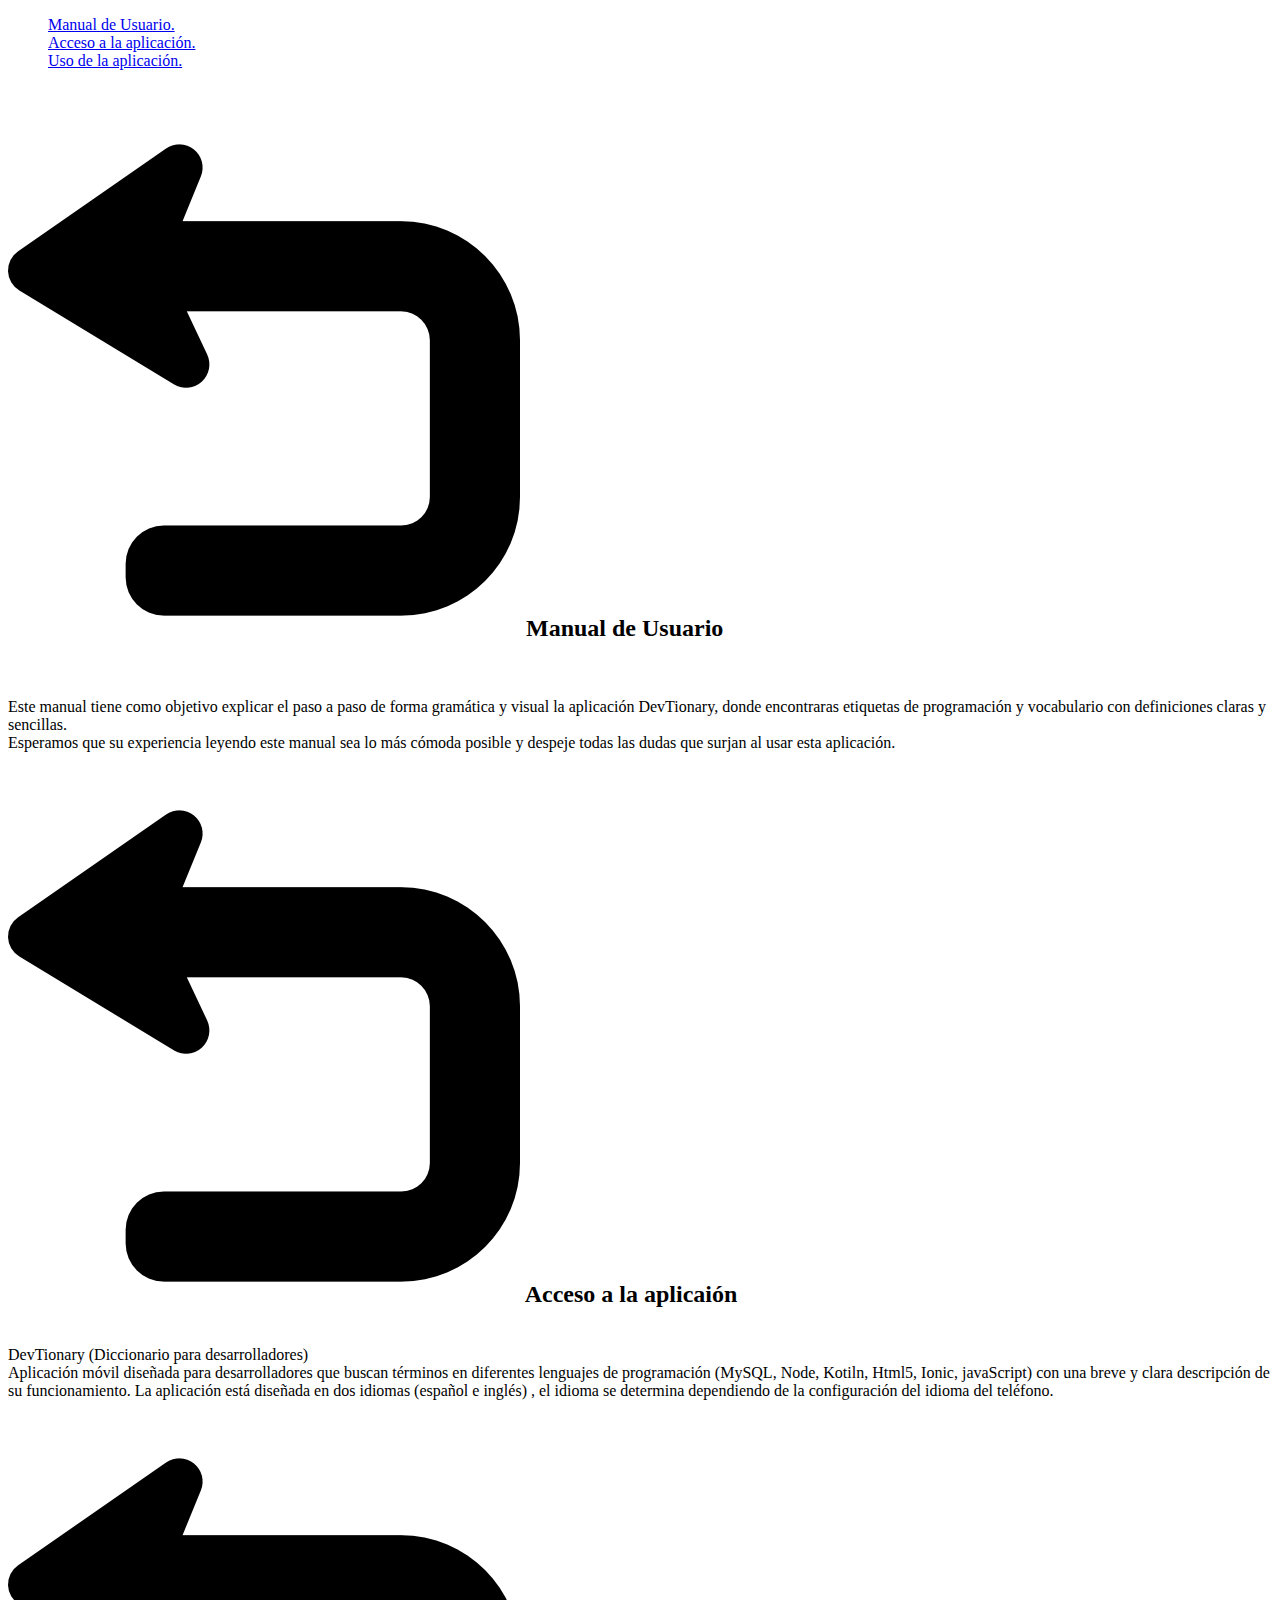
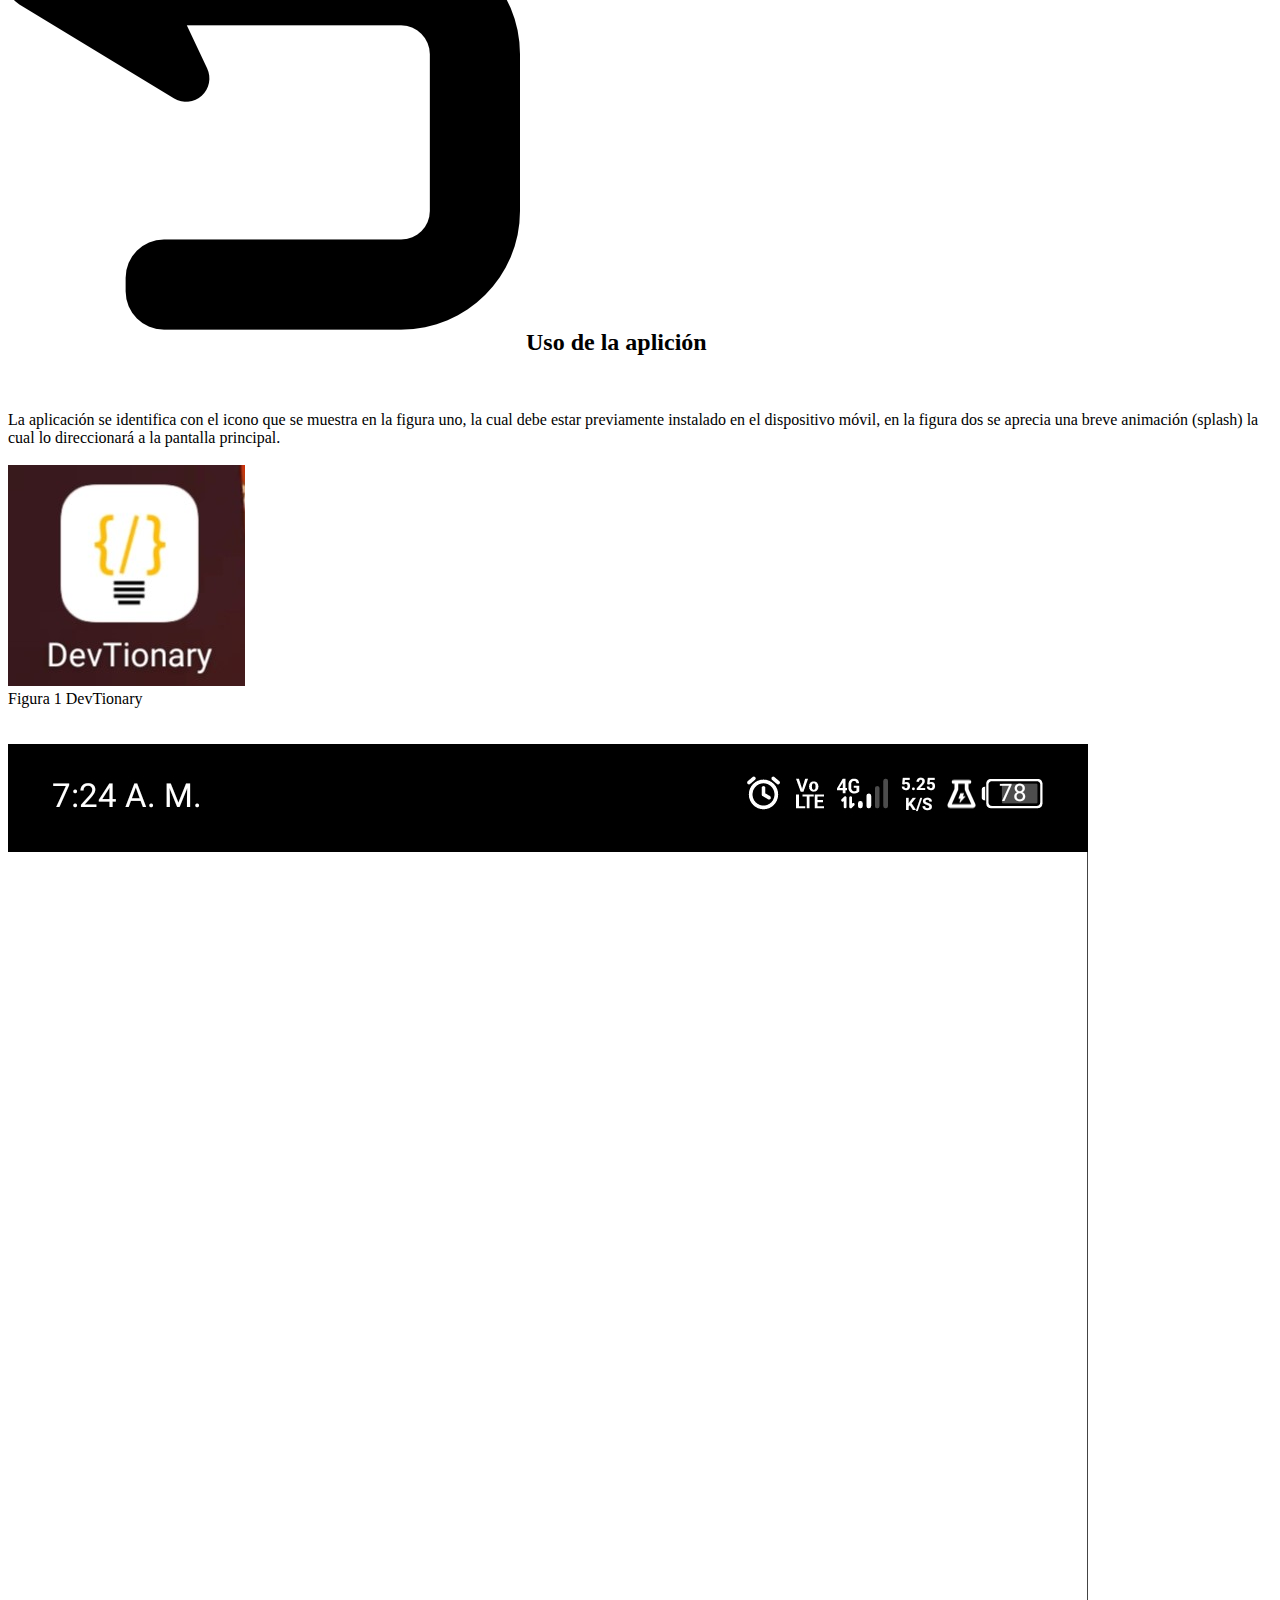
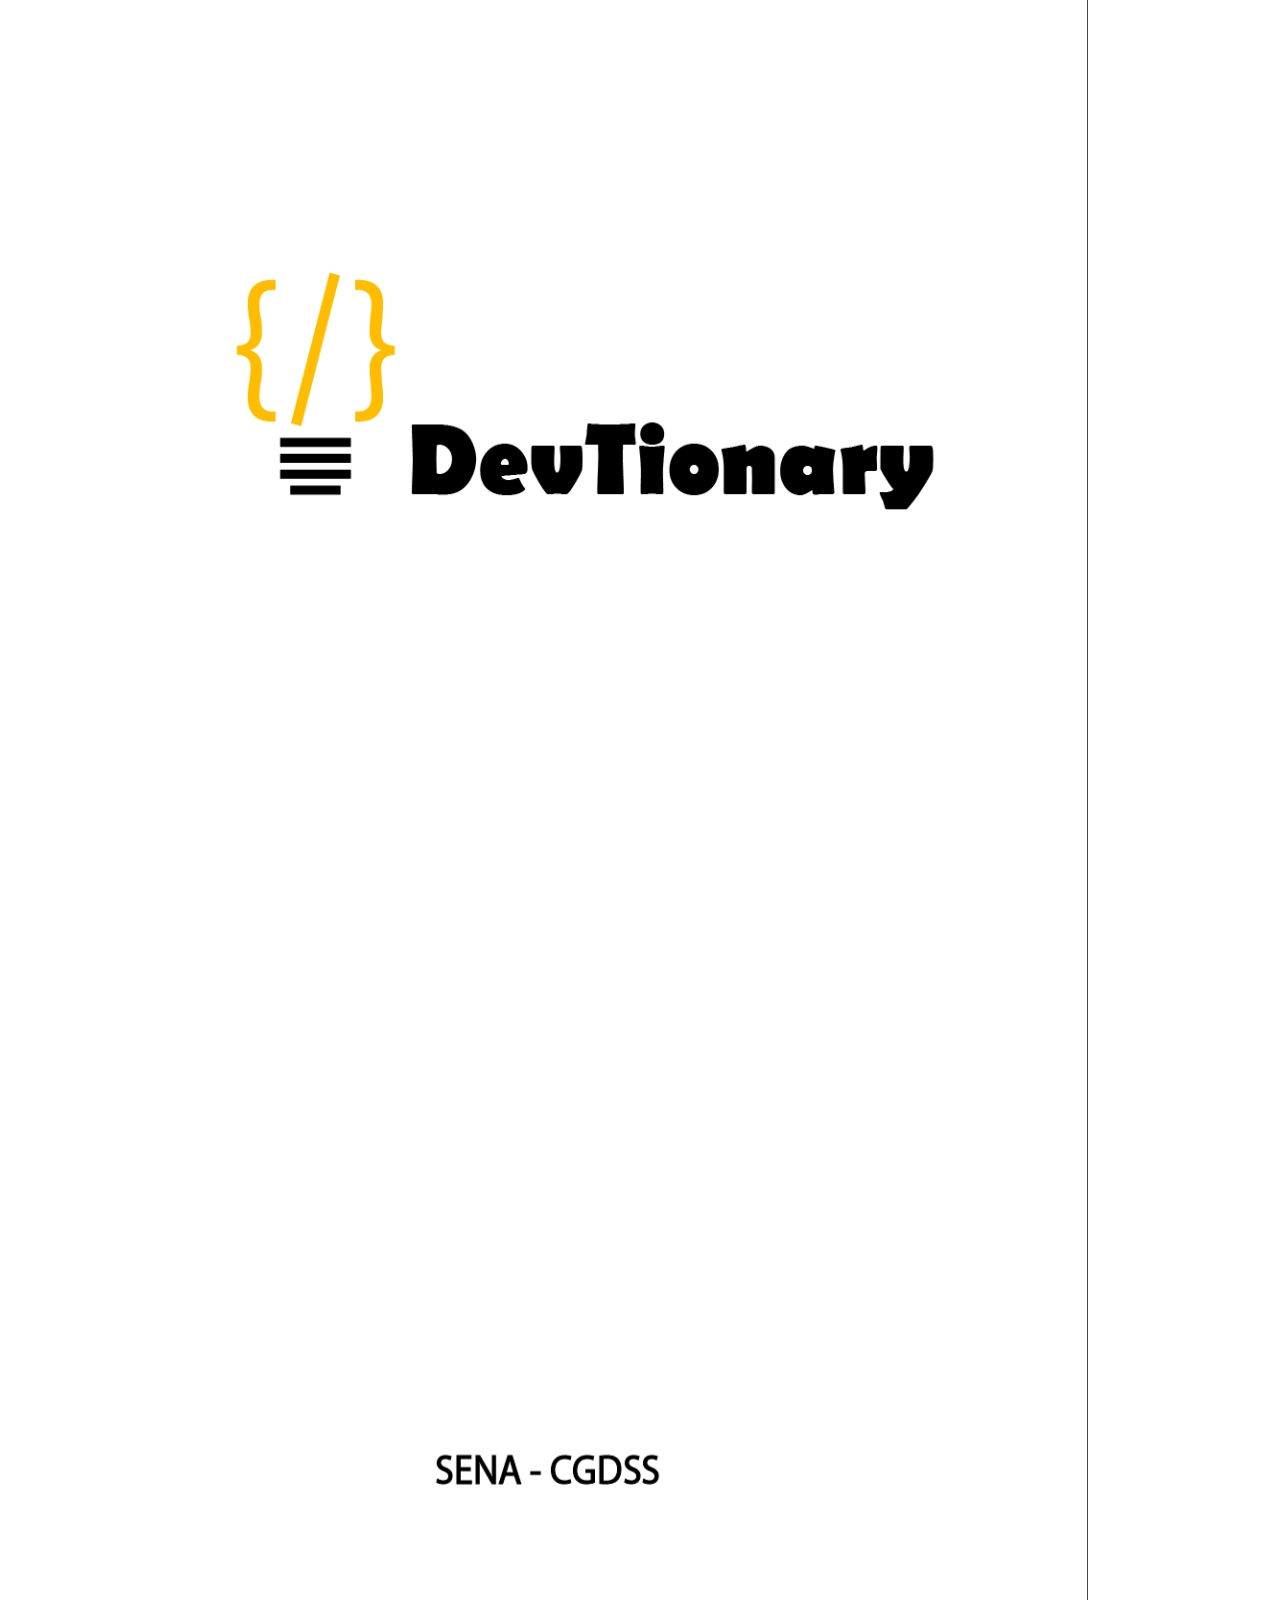
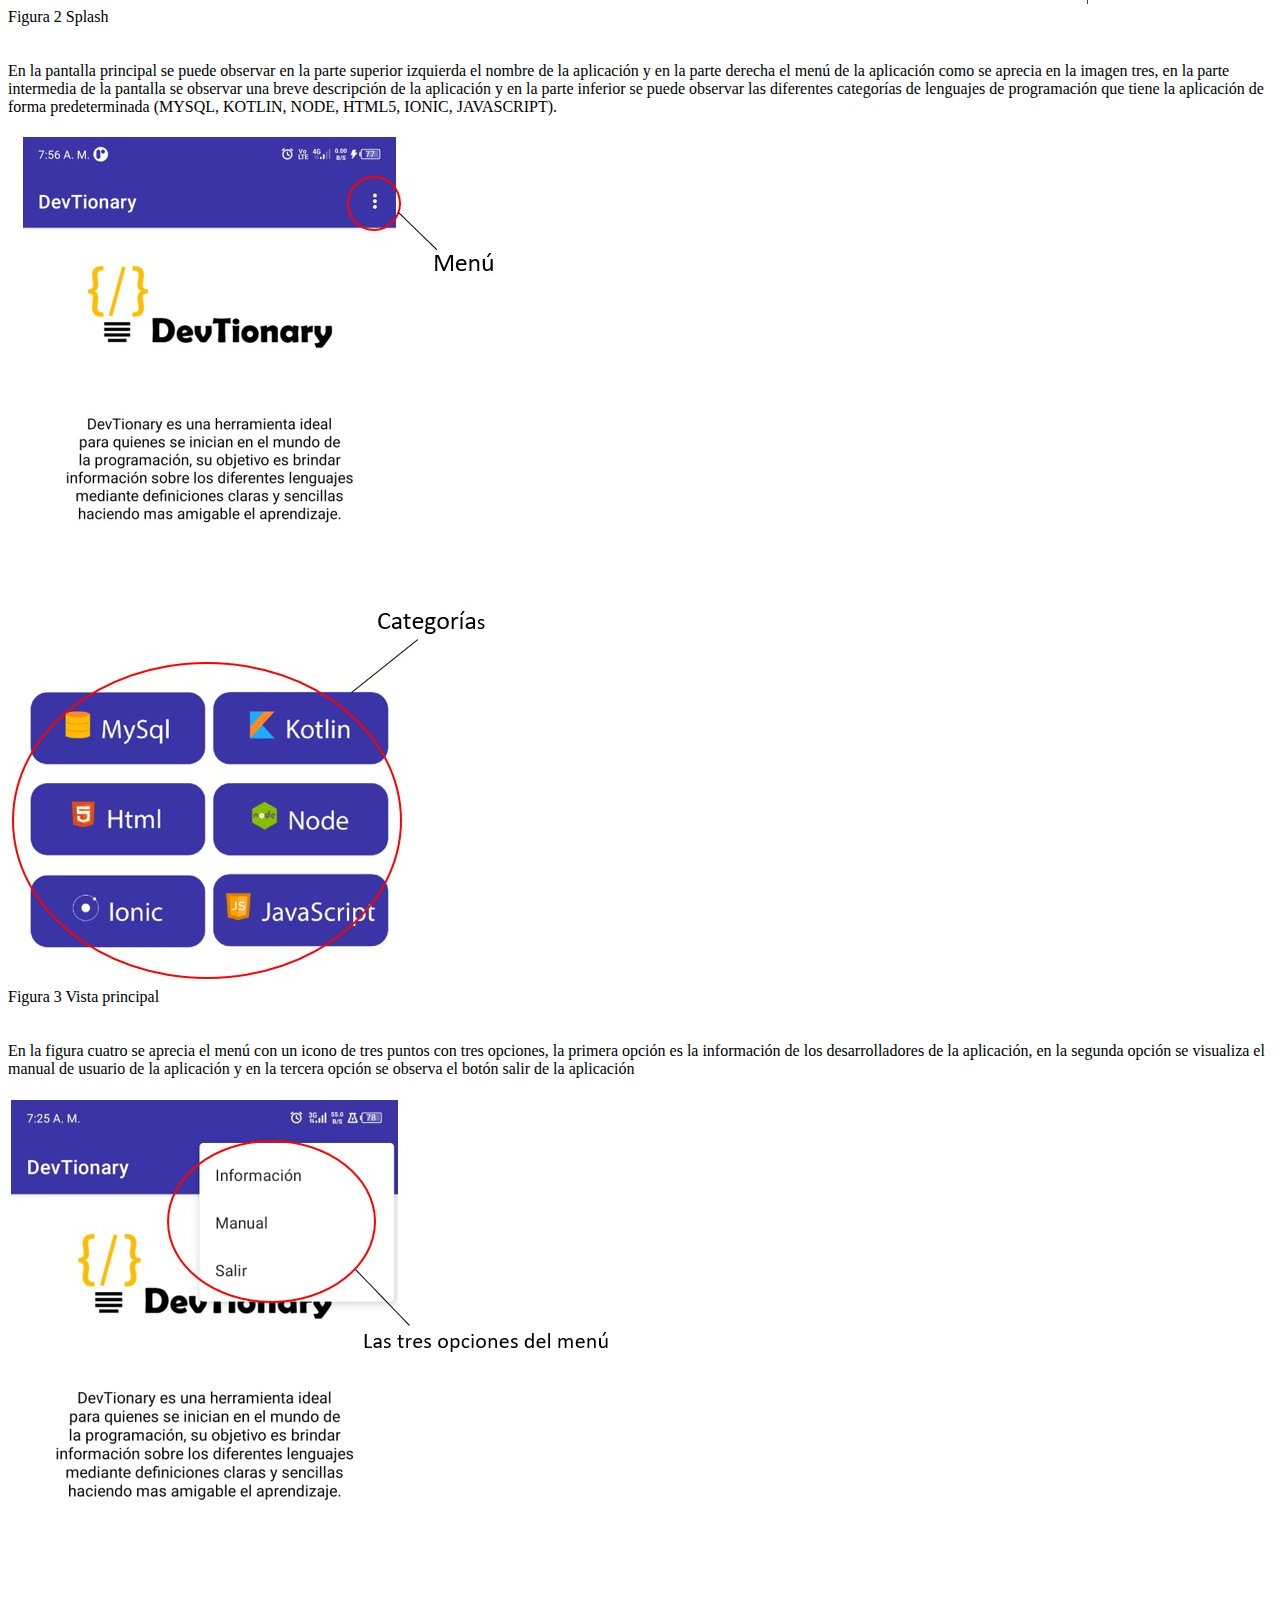
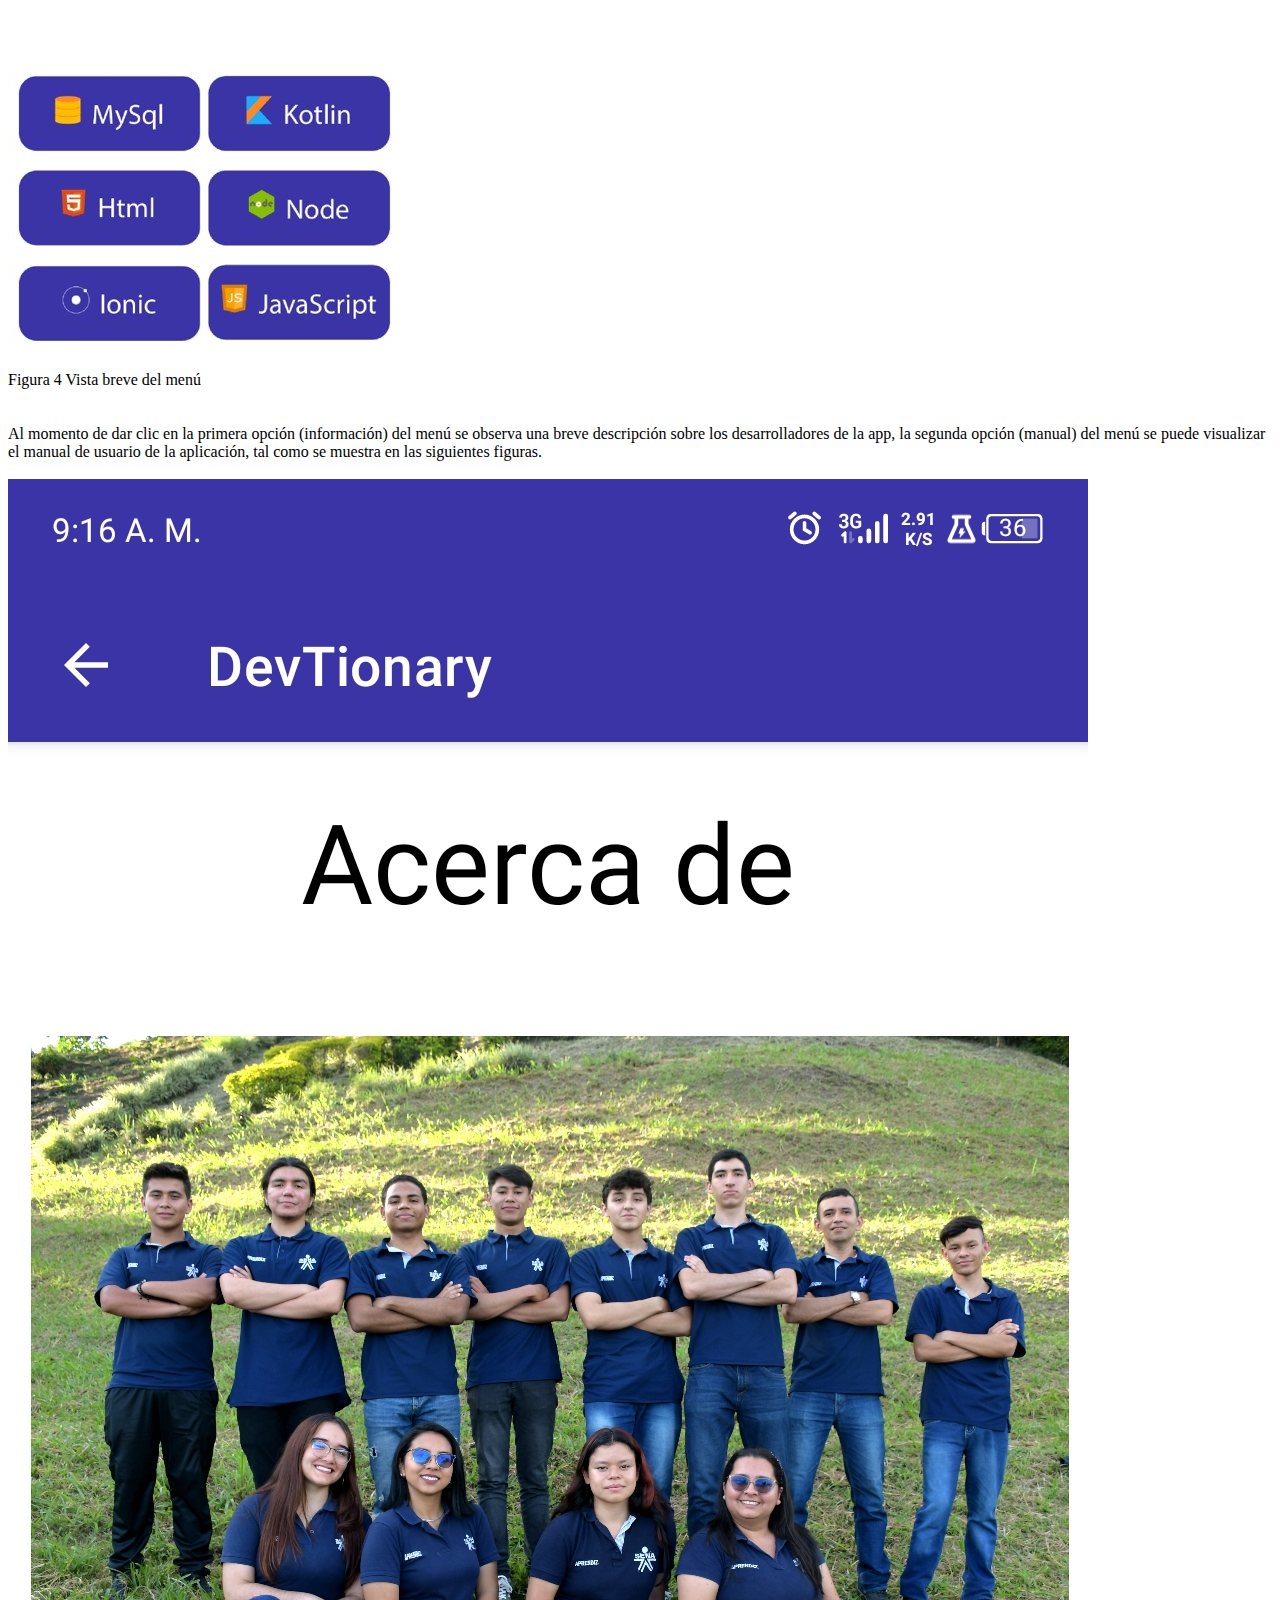
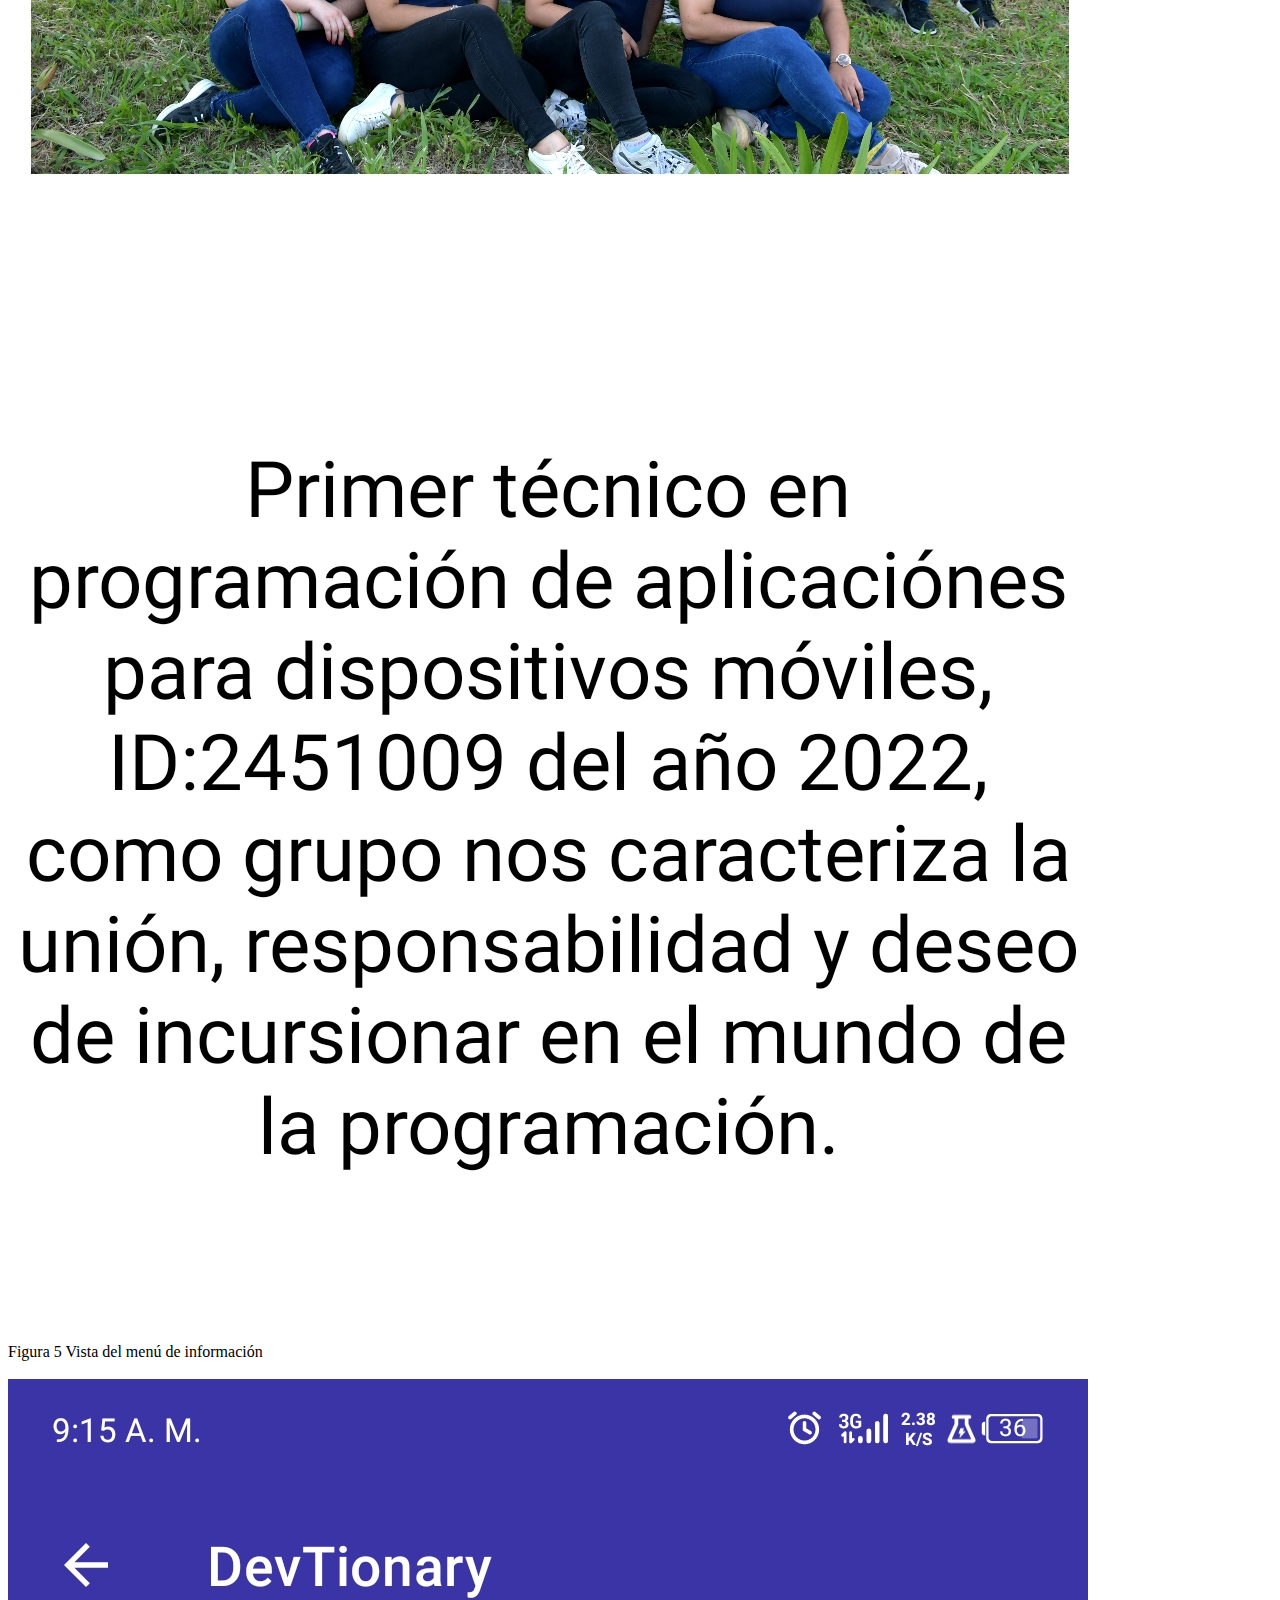
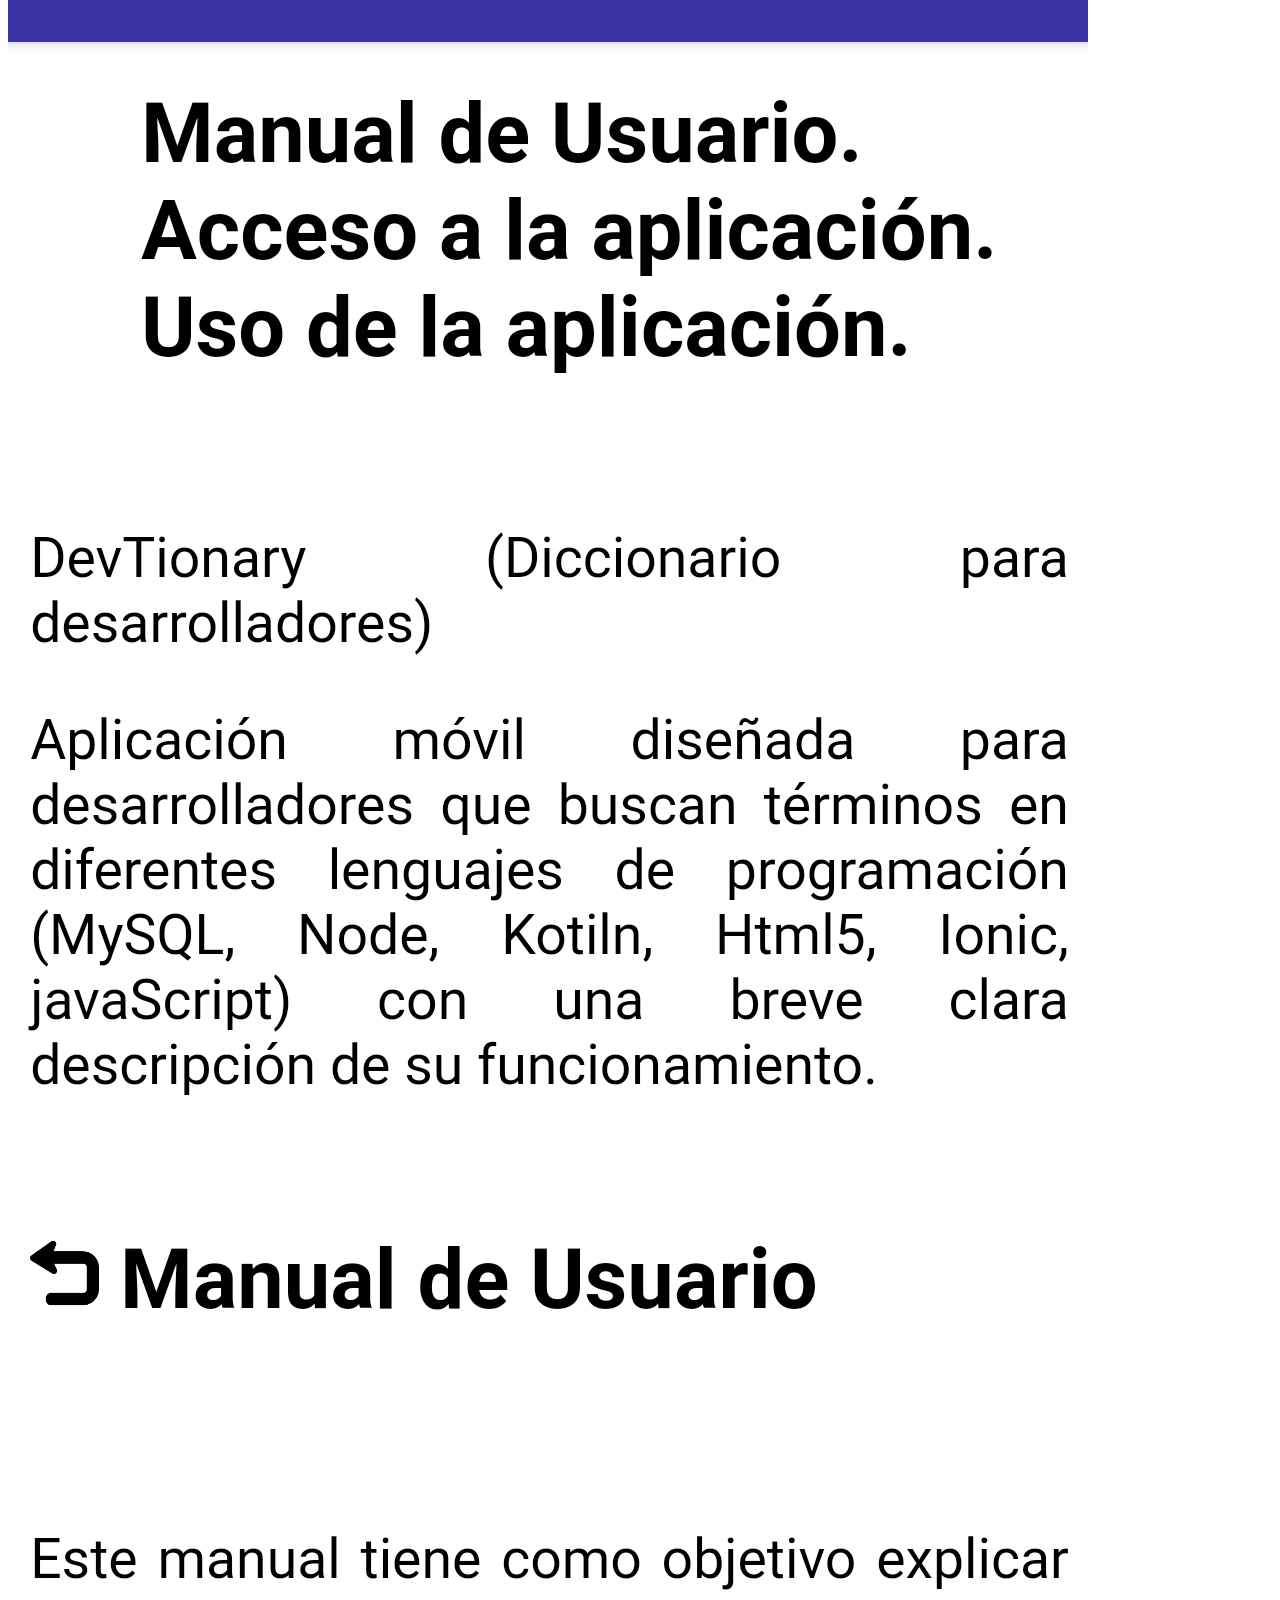
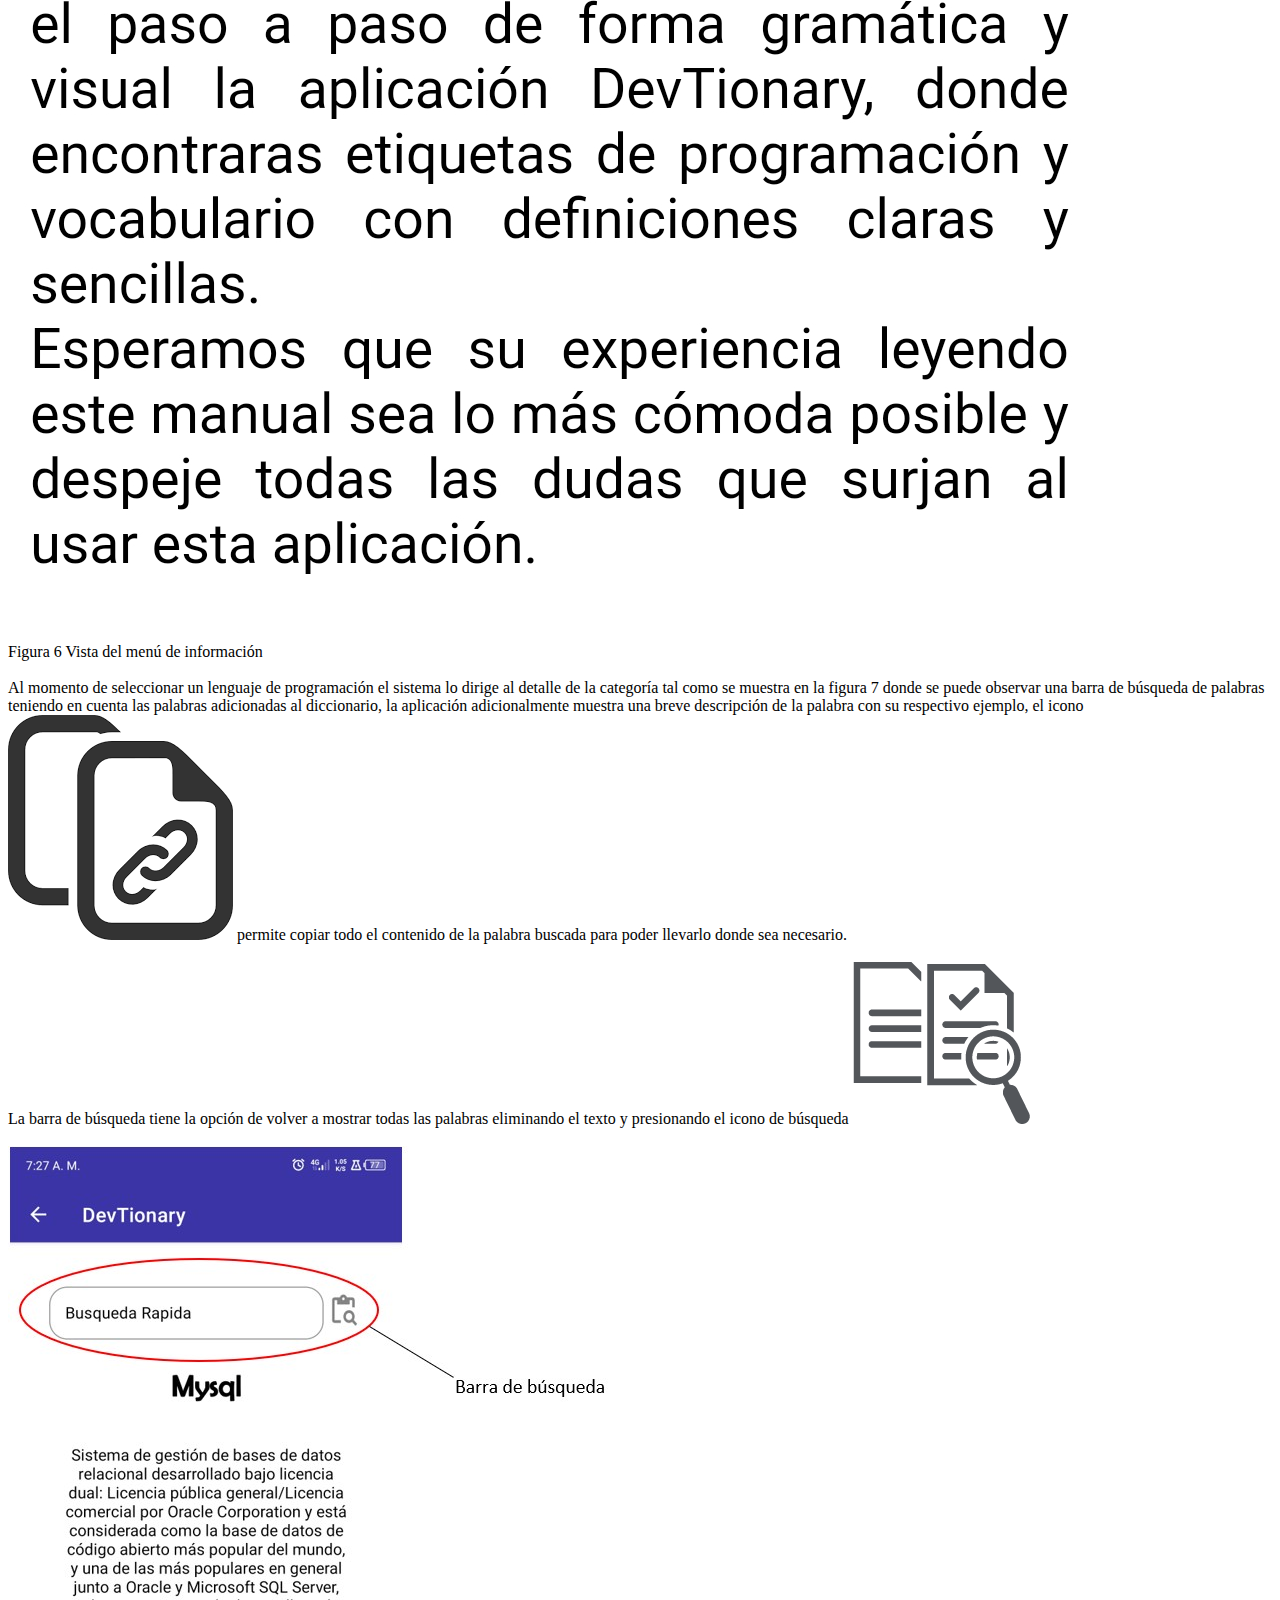
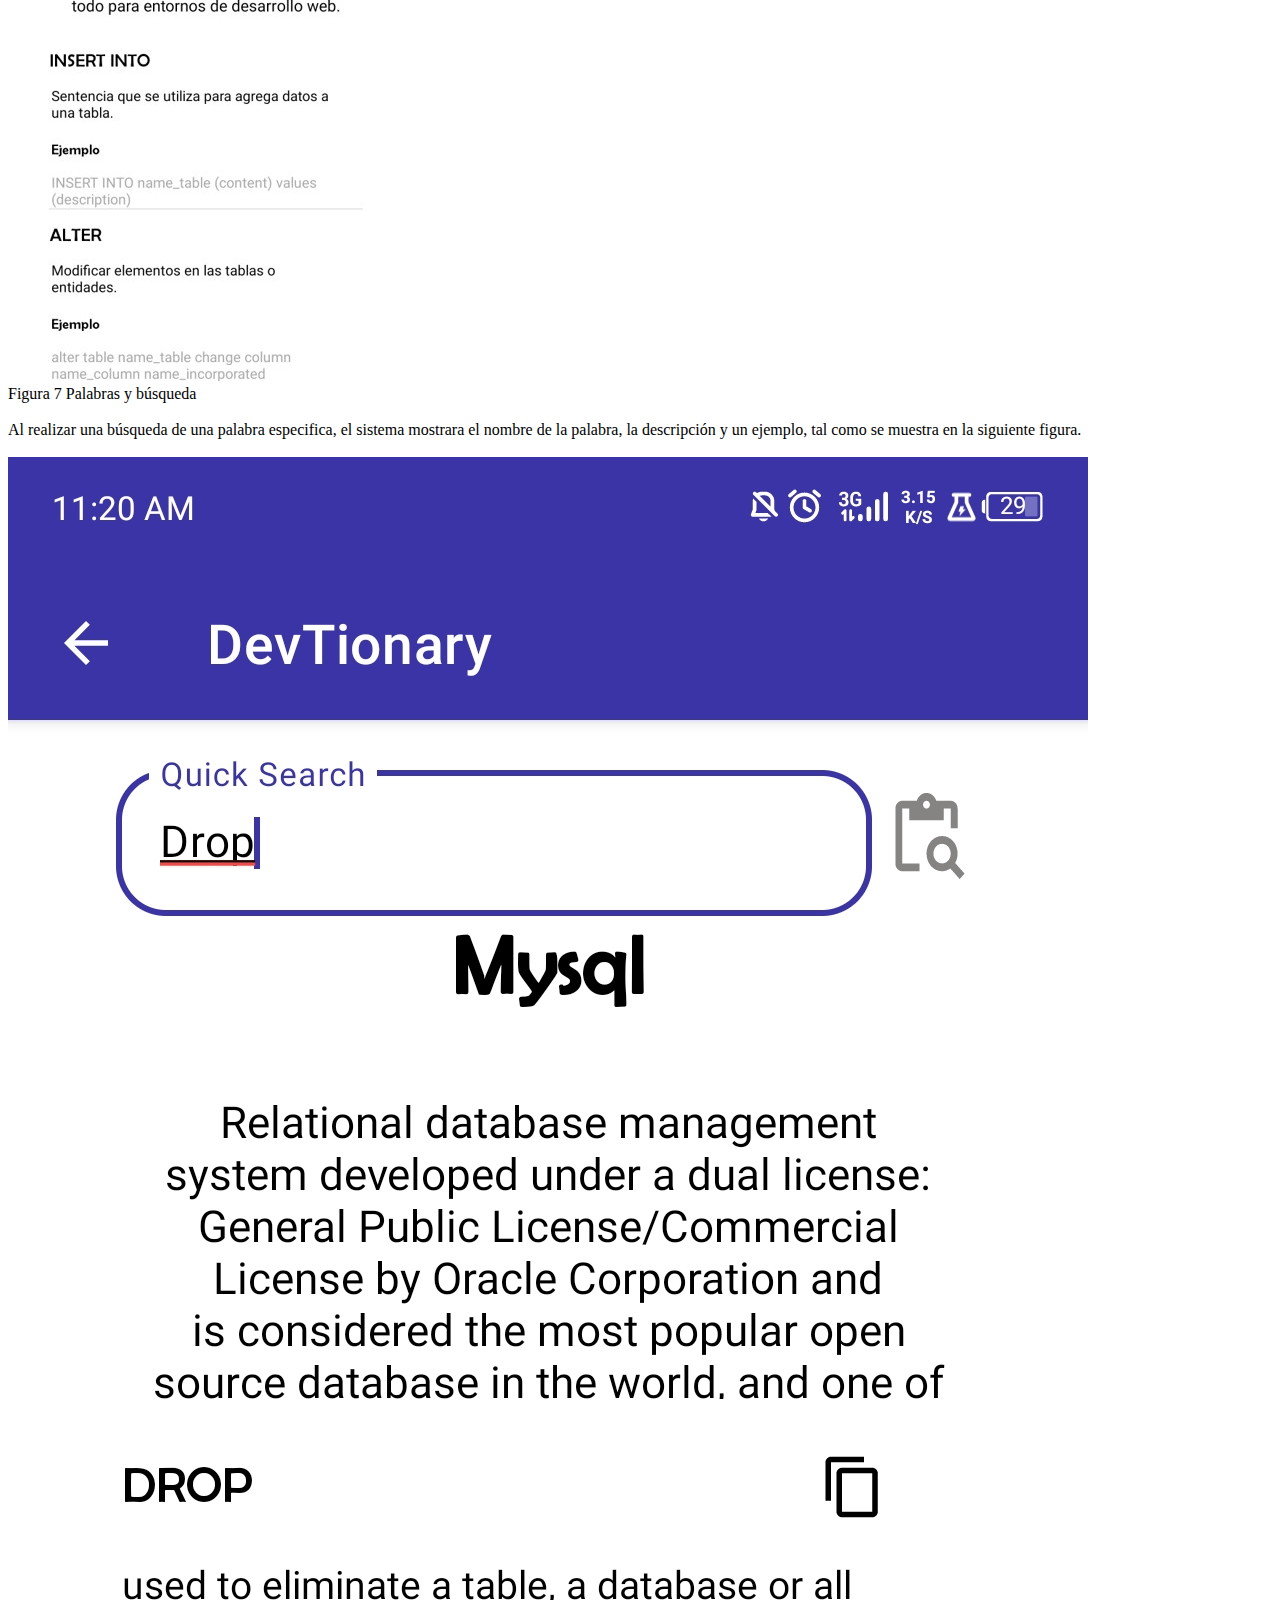
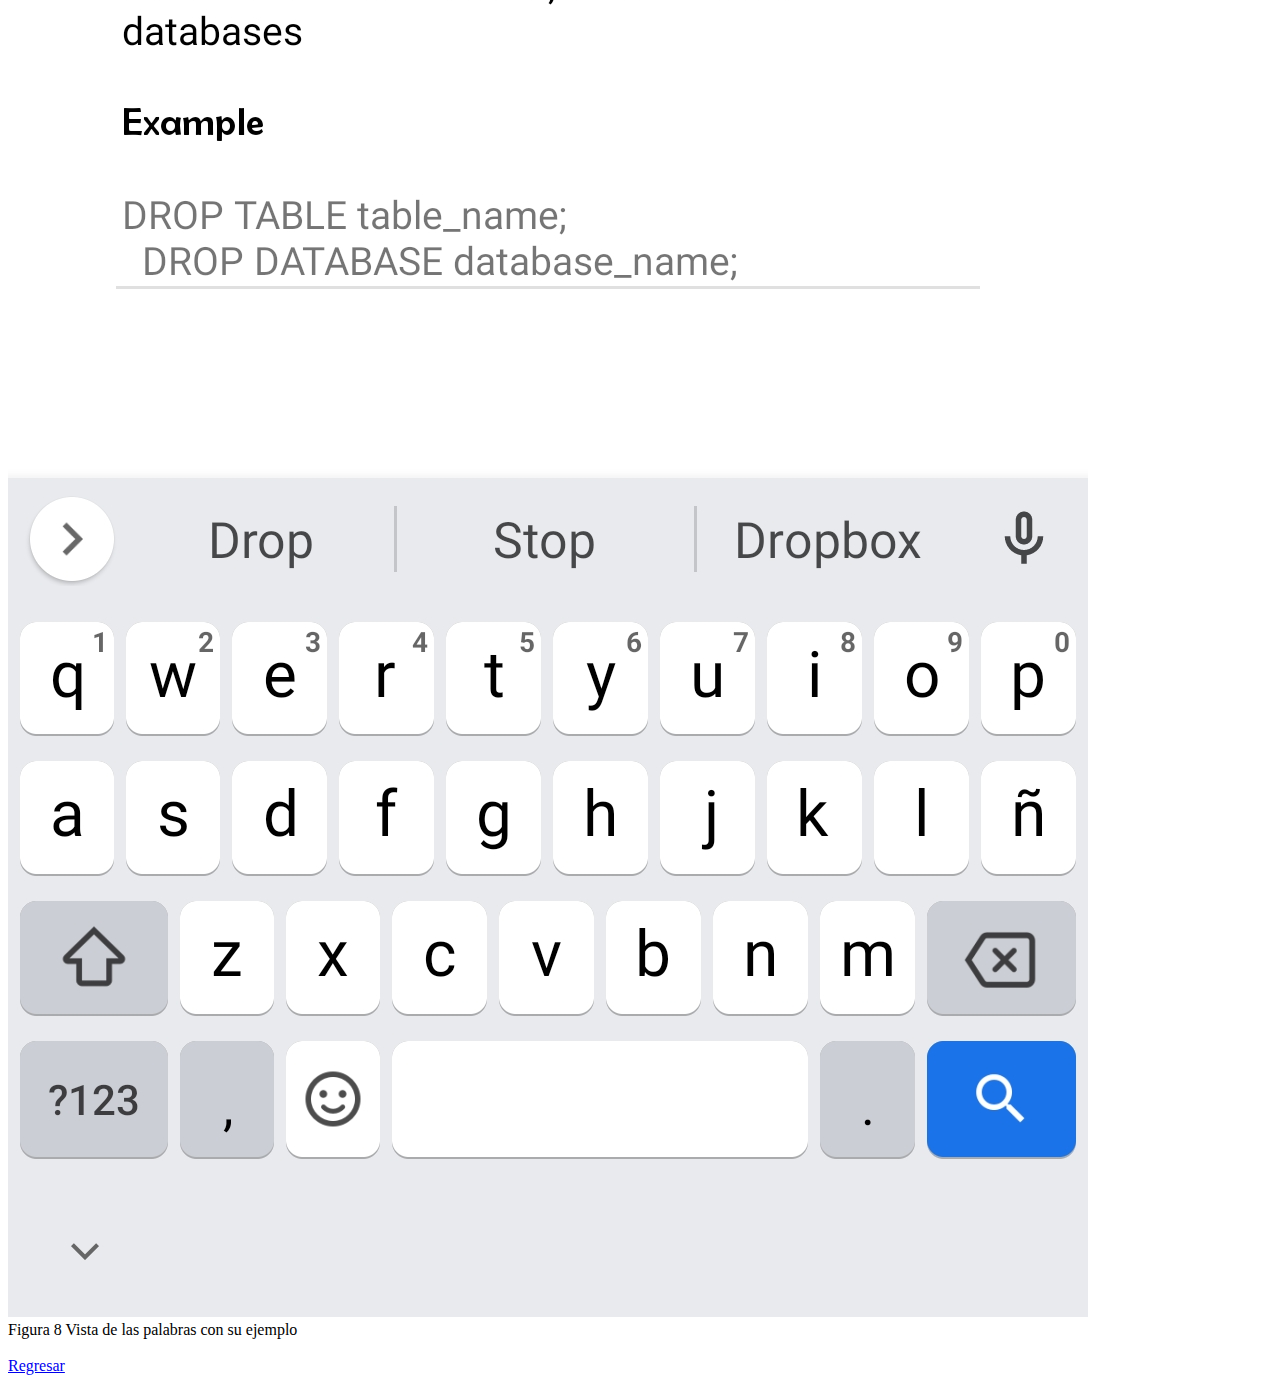
<file: app/src/main/assets/index.html>
<!DOCTYPE html>
<html lang="es">
<head>
    <meta charset="UTF-8">
    <meta http-equiv="X-UA-Compatible" content="IE=edge">
    <meta name="viewport" content="width=device-width, initial-scale=1.0">
    <title>DevTionary</title>
    <link rel="stylesheet" media="only screen and (max-width: 768px)" href="stiles.css" href="https://cdnjs.cloudflare.com/ajax/libs/font-awesome/5.11.2/css/all.min.css">   
</head>
<body>
    <ul id="arriba" style="list-style:none;">
    <li><a class="toque"  href="#acerca"> Manual de Usuario.</a></li>
    <li><a class="toque" href="#inicio_app"> Acceso a la aplicación.</a></li>
    <li><a class="toque" href="#uso"> Uso de la aplicación.</a></li>
    </ul>
        
    <div class="text">
        <section id="acerca"><br><h2><a href="#arriba"><img class="flecha" src="imagenes/sinfondo.png"></a> Manual de Usuario</h2><br>
        <br>Este manual tiene como objetivo explicar el paso a paso de forma gramática y visual la aplicación DevTionary, donde encontraras etiquetas de programación y vocabulario con definiciones claras y sencillas.
        <br>Esperamos que su experiencia leyendo este manual sea lo más cómoda posible y despeje todas las dudas que surjan al usar esta aplicación.
        </section>
    </div>
    
        
        
    <div class="text">
        <section id="inicio_app"></section>
                <br><h2><a href="#arriba"><img class="flecha" src="imagenes/sinfondo.png"></a> Acceso a la aplicaión</h2>
        <br>DevTionary (Diccionario para desarrolladores)<br>
        Aplicación móvil diseñada para desarrolladores que buscan términos en diferentes lenguajes de programación (MySQL, Node, Kotiln, Html5, Ionic, javaScript) con una breve y clara descripción de su funcionamiento. La aplicación está diseñada en dos idiomas (español e inglés) , el idioma se determina dependiendo de la configuración del idioma del teléfono. 
        </section>
    </div>

    <div class="text">
        <section id="uso"><br><h2><a href="#arriba"><img class="flecha" src="imagenes/sinfondo.png"></a> Uso de la aplición</h2><br>
            
        <br>La aplicación se identifica con el icono que se muestra en la figura uno, la cual debe estar previamente instalado en el dispositivo móvil, en la figura dos se aprecia una breve animación (splash) la cual lo direccionará a la pantalla principal.<br>
    </section>
    </div>

        <br><img class="logo" src="imagenes/entrar.jpg">
        <div class="pie">Figura 1 DevTionary</div><br>
            <br><img class="splash" src="imagenes/splash.jpg">
            <div class="pie">Figura 2 Splash</div><br>

    <div class="text">
        <br>En la pantalla principal se puede observar en la parte superior izquierda el nombre de la aplicación y en la parte derecha el menú de la aplicación como se aprecia en la imagen tres, en la parte intermedia de la pantalla se observar una breve descripción de la aplicación y en la parte inferior se puede observar las diferentes categorías de lenguajes de programación que tiene la aplicación de forma predeterminada (MYSQL, KOTLIN, NODE, HTML5, IONIC, JAVASCRIPT).<br><br>
    </div>

        <img class="barra" src="imagenes/categorias.jpg">
        <div class="pie">Figura 3 Vista principal</div><br>

    <div class="text">
        <br>En la figura cuatro se aprecia el menú con un icono de tres puntos con tres opciones, la primera opción es la información de los desarrolladores de la aplicación, en la segunda opción se visualiza el manual de usuario de la aplicación y en la tercera opción se observa el botón salir de la aplicación   <br><br>
    </div>

        <img class="barra" src="imagenes/menu.jpg">
        <div class="pie">Figura 4 Vista breve del menú</div><br>

    <div class="text">
        <br>Al momento de dar clic en la primera opción (información) del menú se observa una breve descripción sobre los desarrolladores de la app, la segunda opción (manual) del menú se puede visualizar el manual de usuario de la aplicación, tal como se muestra en las siguientes figuras.<br>
    </div>

        <br><img class="barra" src="imagenes/acerca.jpg">
        <div class="piefig5">Figura 5 Vista del menú de información</div><br>
        <img class="barra" src="imagenes/manual.jpg">
        <div class="piefig8">Figura 6 Vista del menú de información</div><br>
    <div class="text">
        Al momento de seleccionar un lenguaje de programación el sistema lo dirige al detalle de la categoría tal como se muestra en la figura 7 donde se puede observar una barra de búsqueda de palabras teniendo en cuenta las palabras adicionadas al diccionario, la aplicación adicionalmente muestra una breve descripción de la palabra con su respectivo ejemplo, el icono  <img class="pequeña" src="imagenes/copiar.png"> permite copiar todo el contenido de la palabra buscada para poder llevarlo donde sea necesario.<br>
        <br>La barra de búsqueda tiene la opción de volver a mostrar todas las palabras eliminando el texto y presionando el icono de búsqueda  <img class="pequeña" src="imagenes/buscar.png"><br>
    </div>
        <br><img class="barra" src="imagenes/barradebusqueda.jpg">
        <div class="piefig7">Figura 7 Palabras y búsqueda</div><br>
        <div class="text">
        Al realizar una búsqueda de una palabra especifica, el sistema mostrara el nombre de la palabra, la descripción y un ejemplo, tal como se muestra en la siguiente figura.<br>
        </div>
        <br><img class="barra" src="imagenes/palabra.jpg">
        <div class="piefig8">Figura 8 Vista de las palabras con su ejemplo</div><br>
        <a href="#arriba" class="retornar">Regresar</a><br>
</body>
</html>
</file>
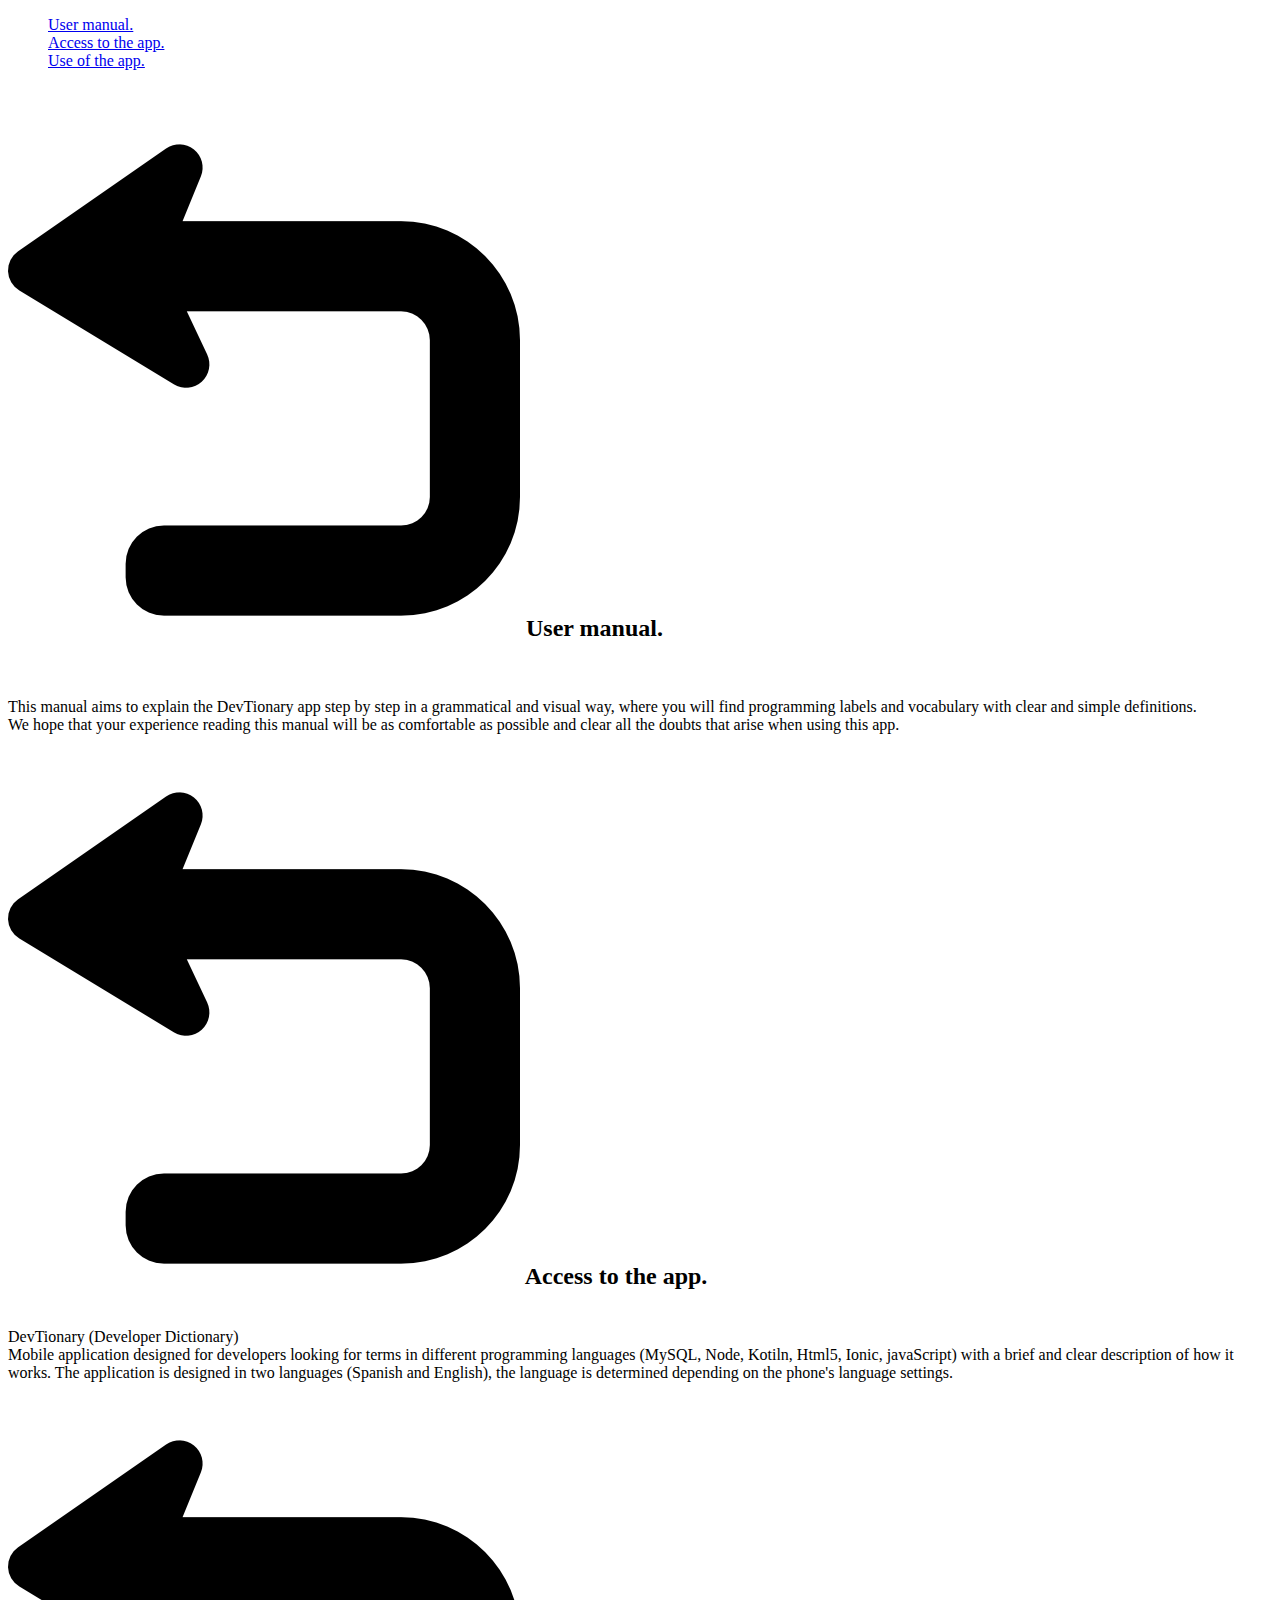
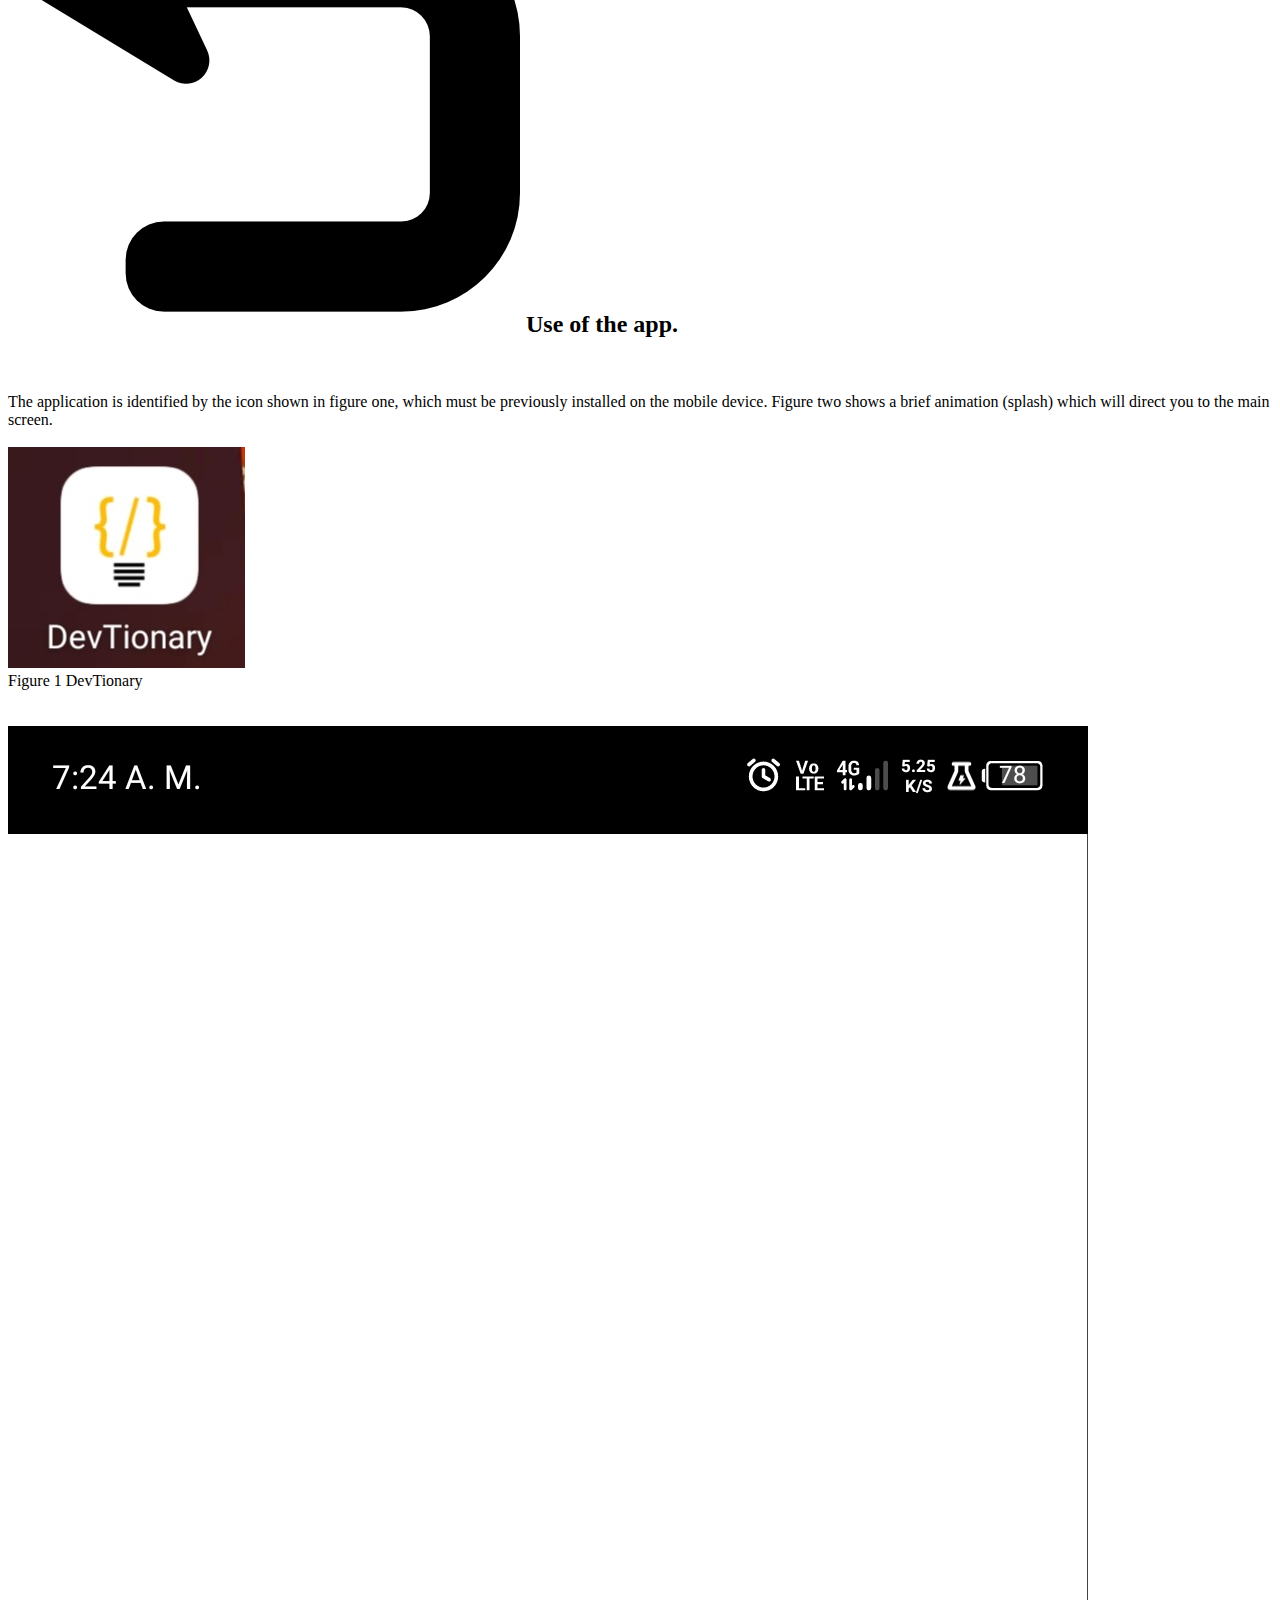
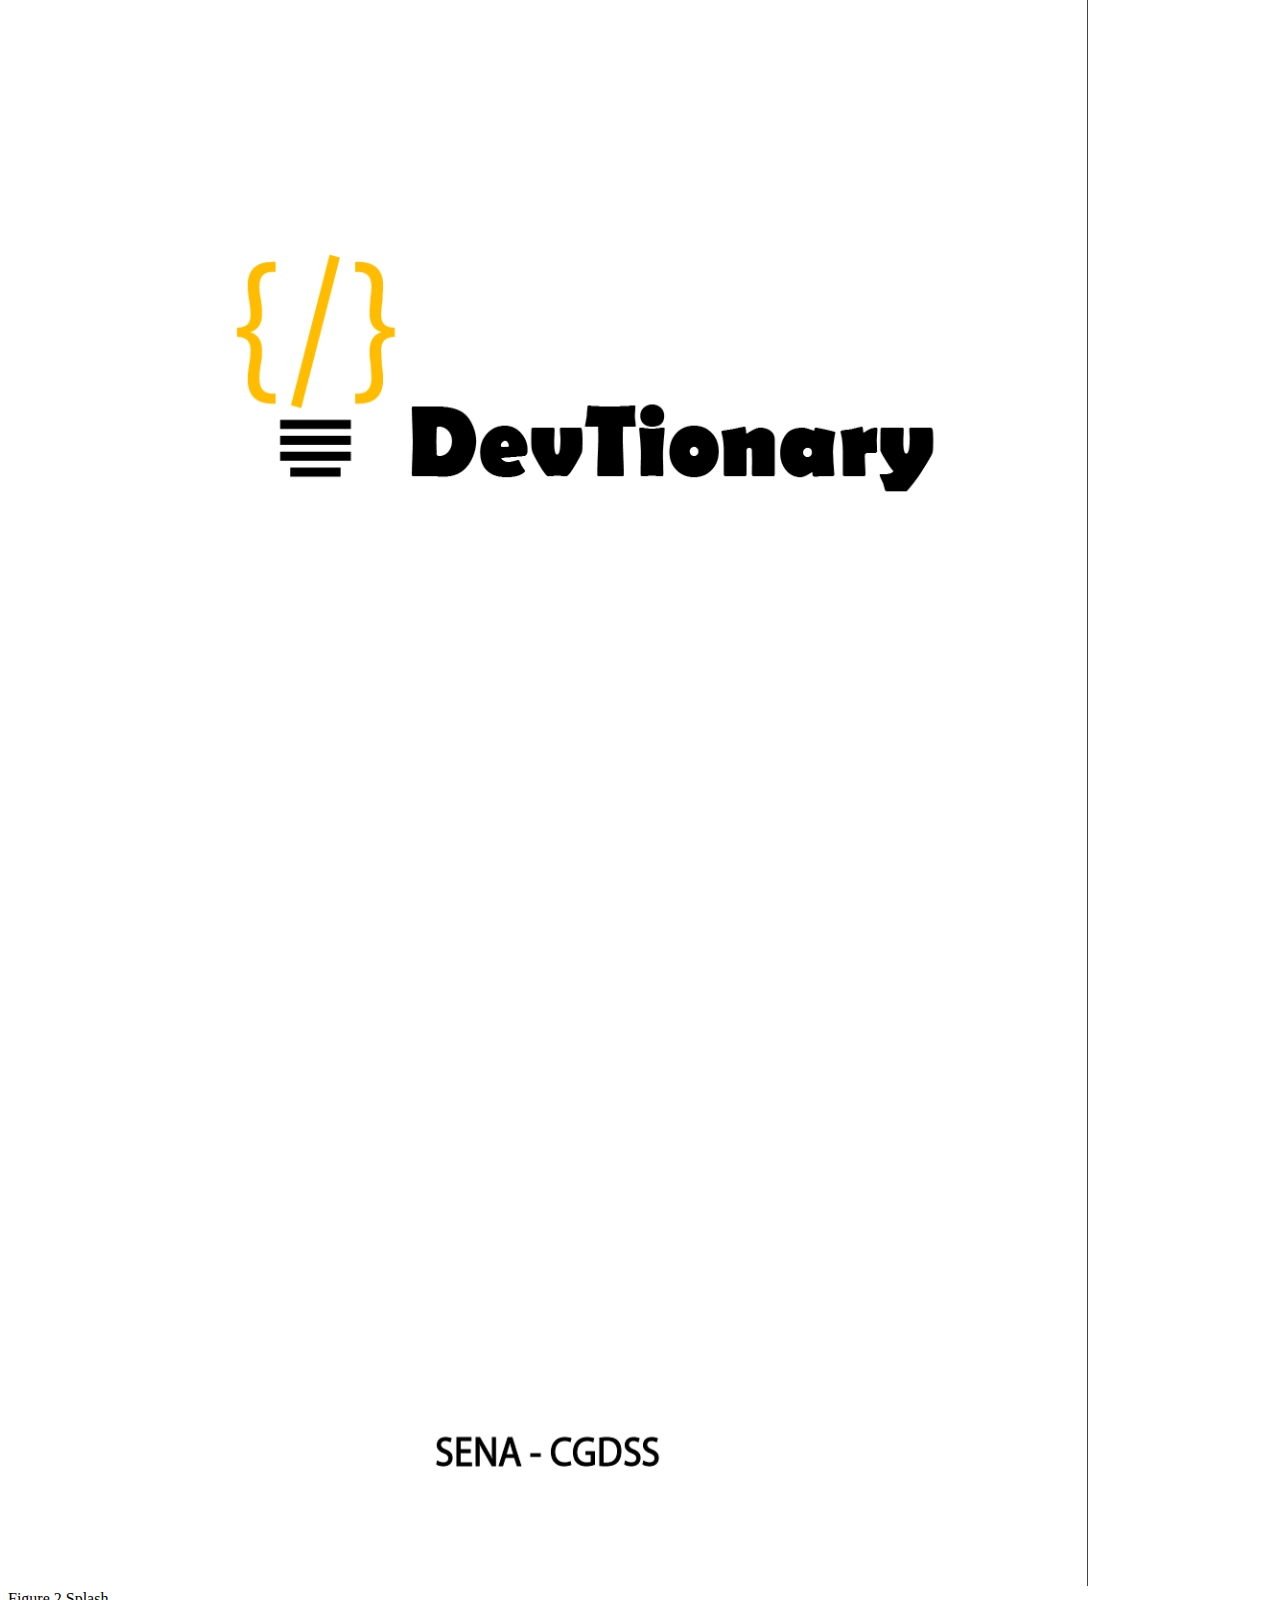
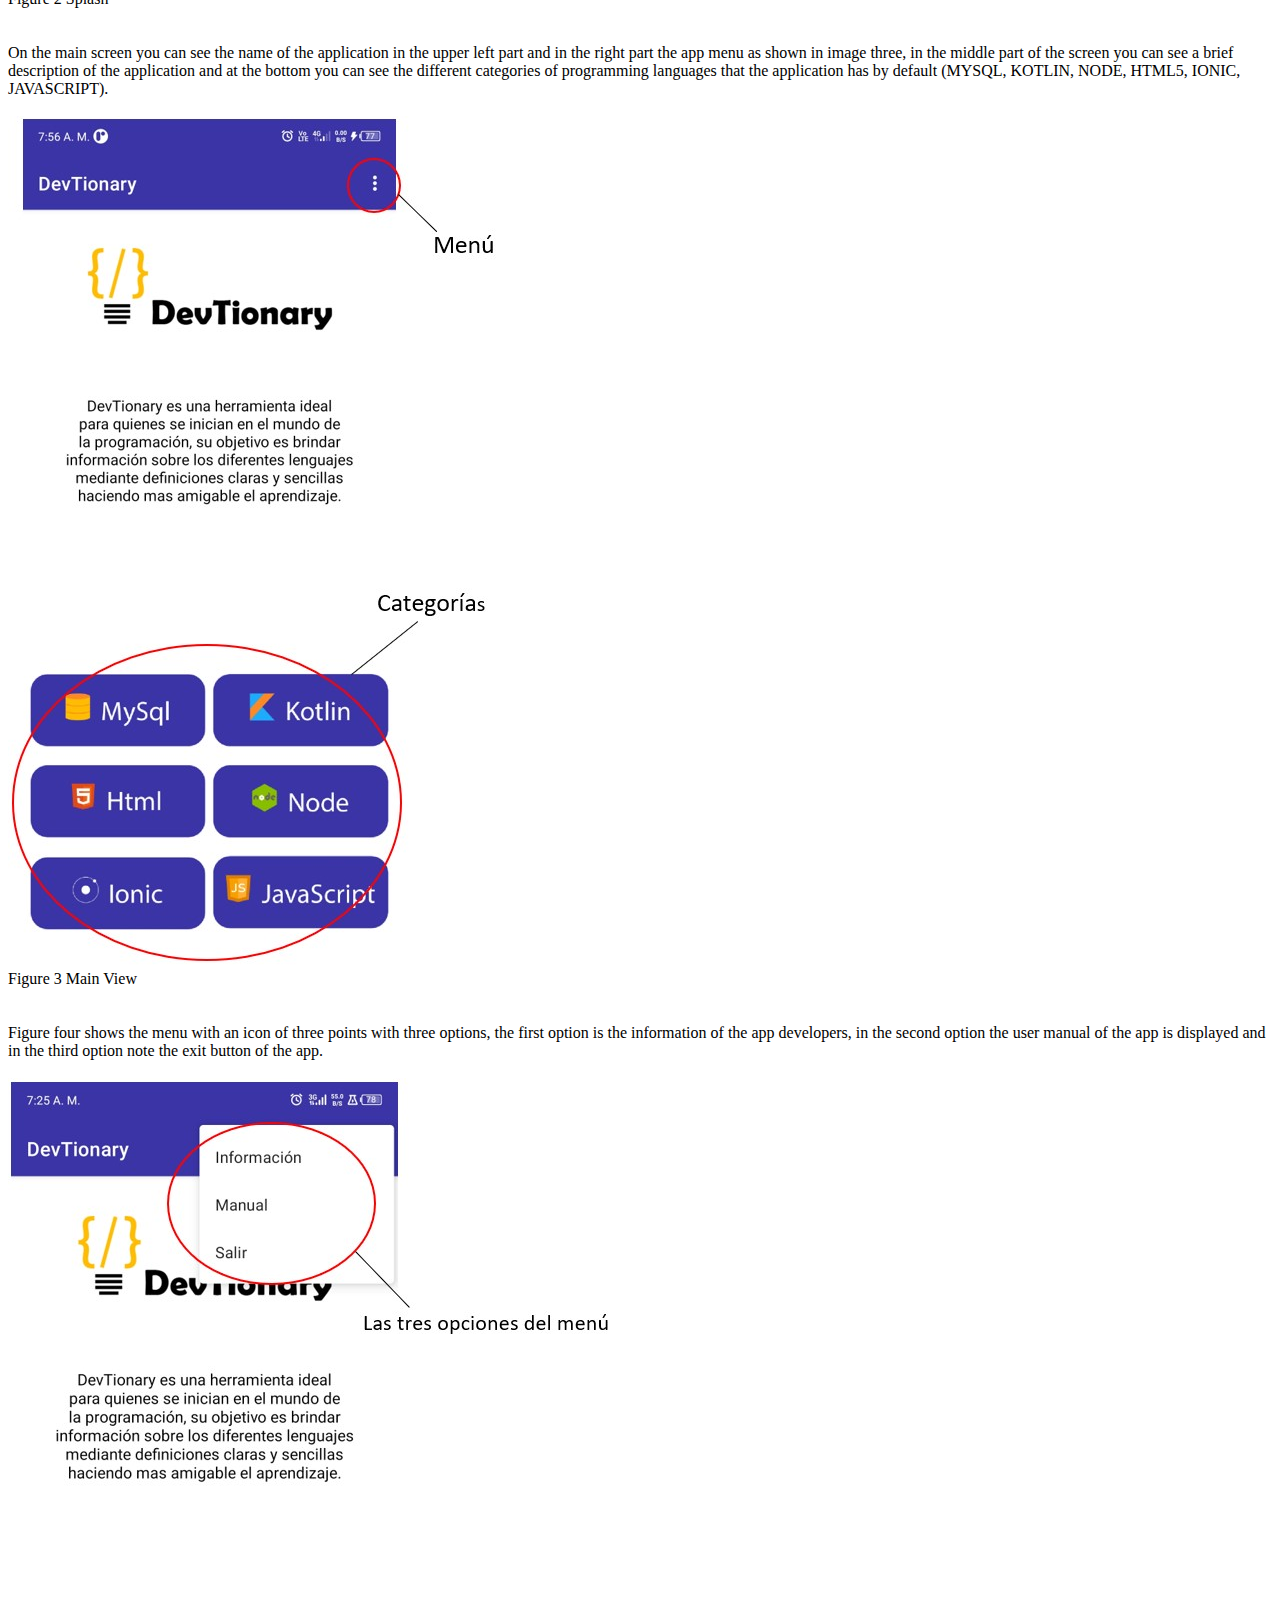
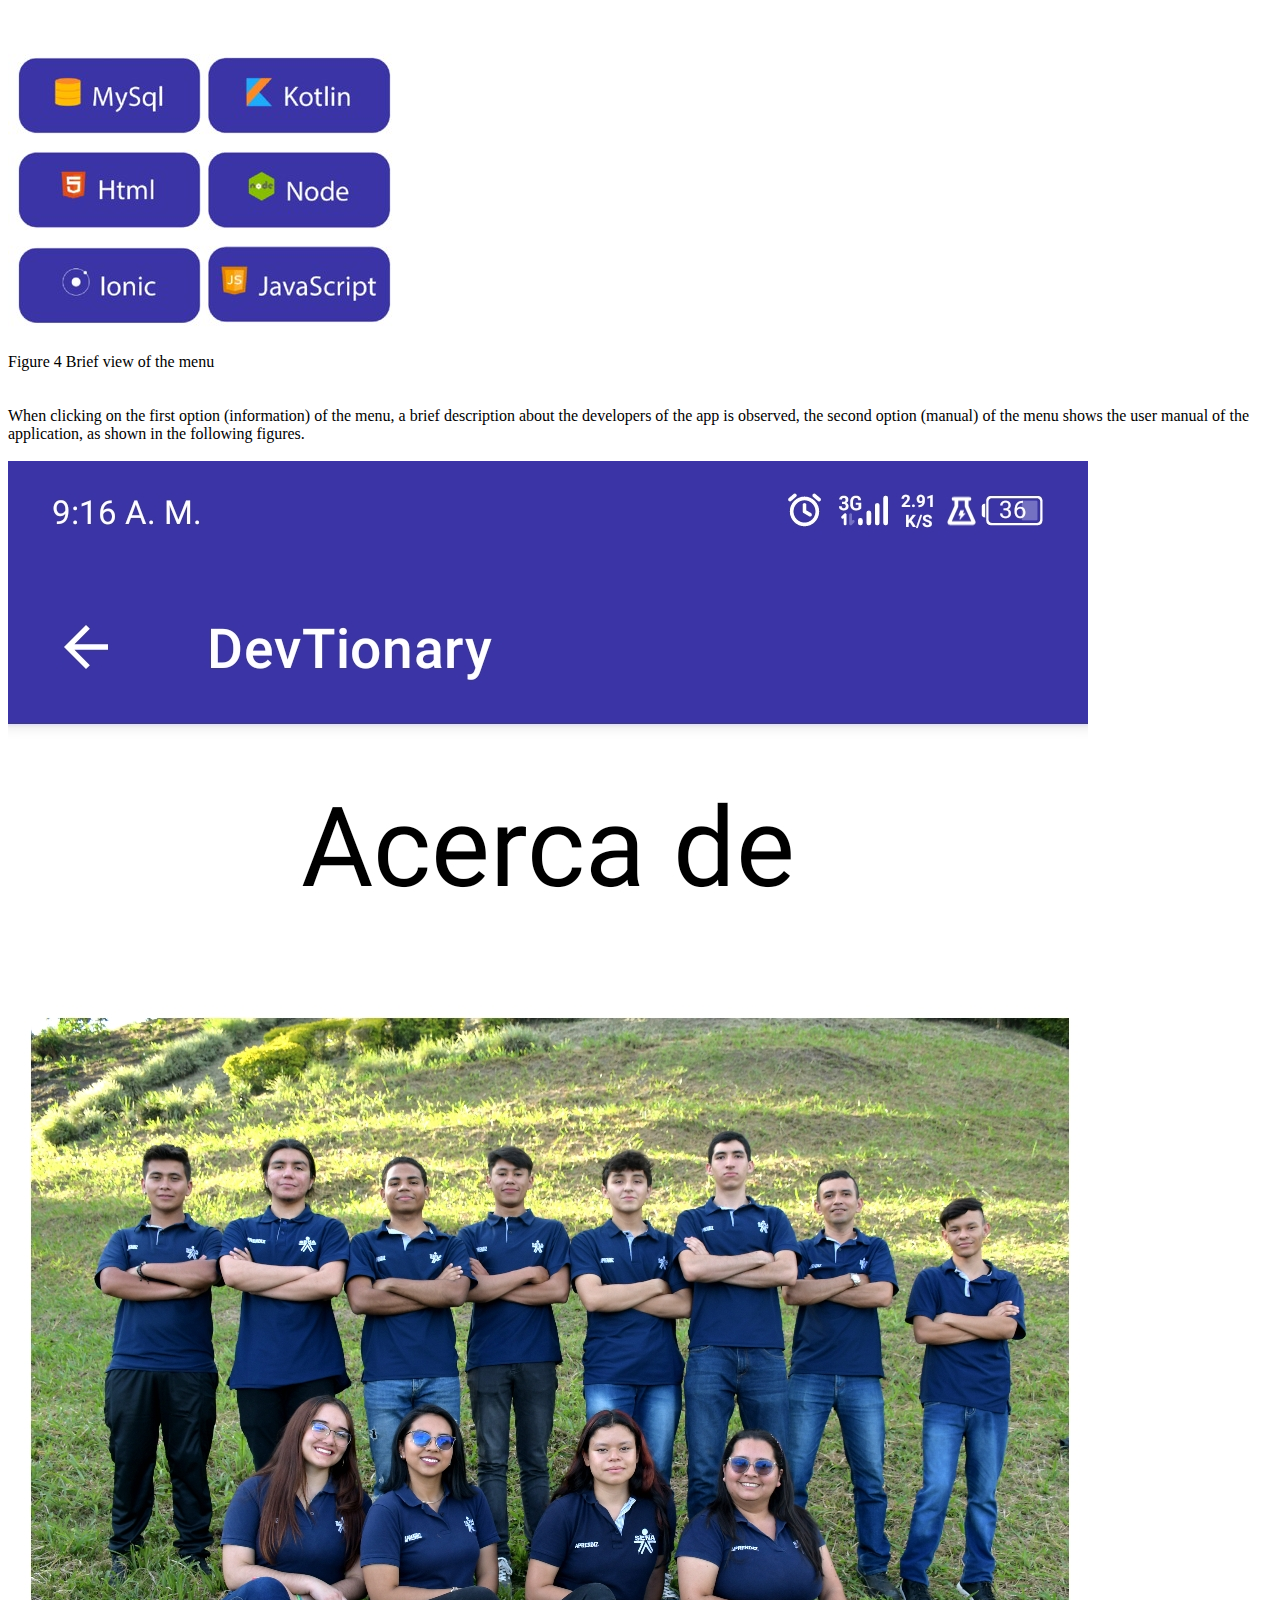
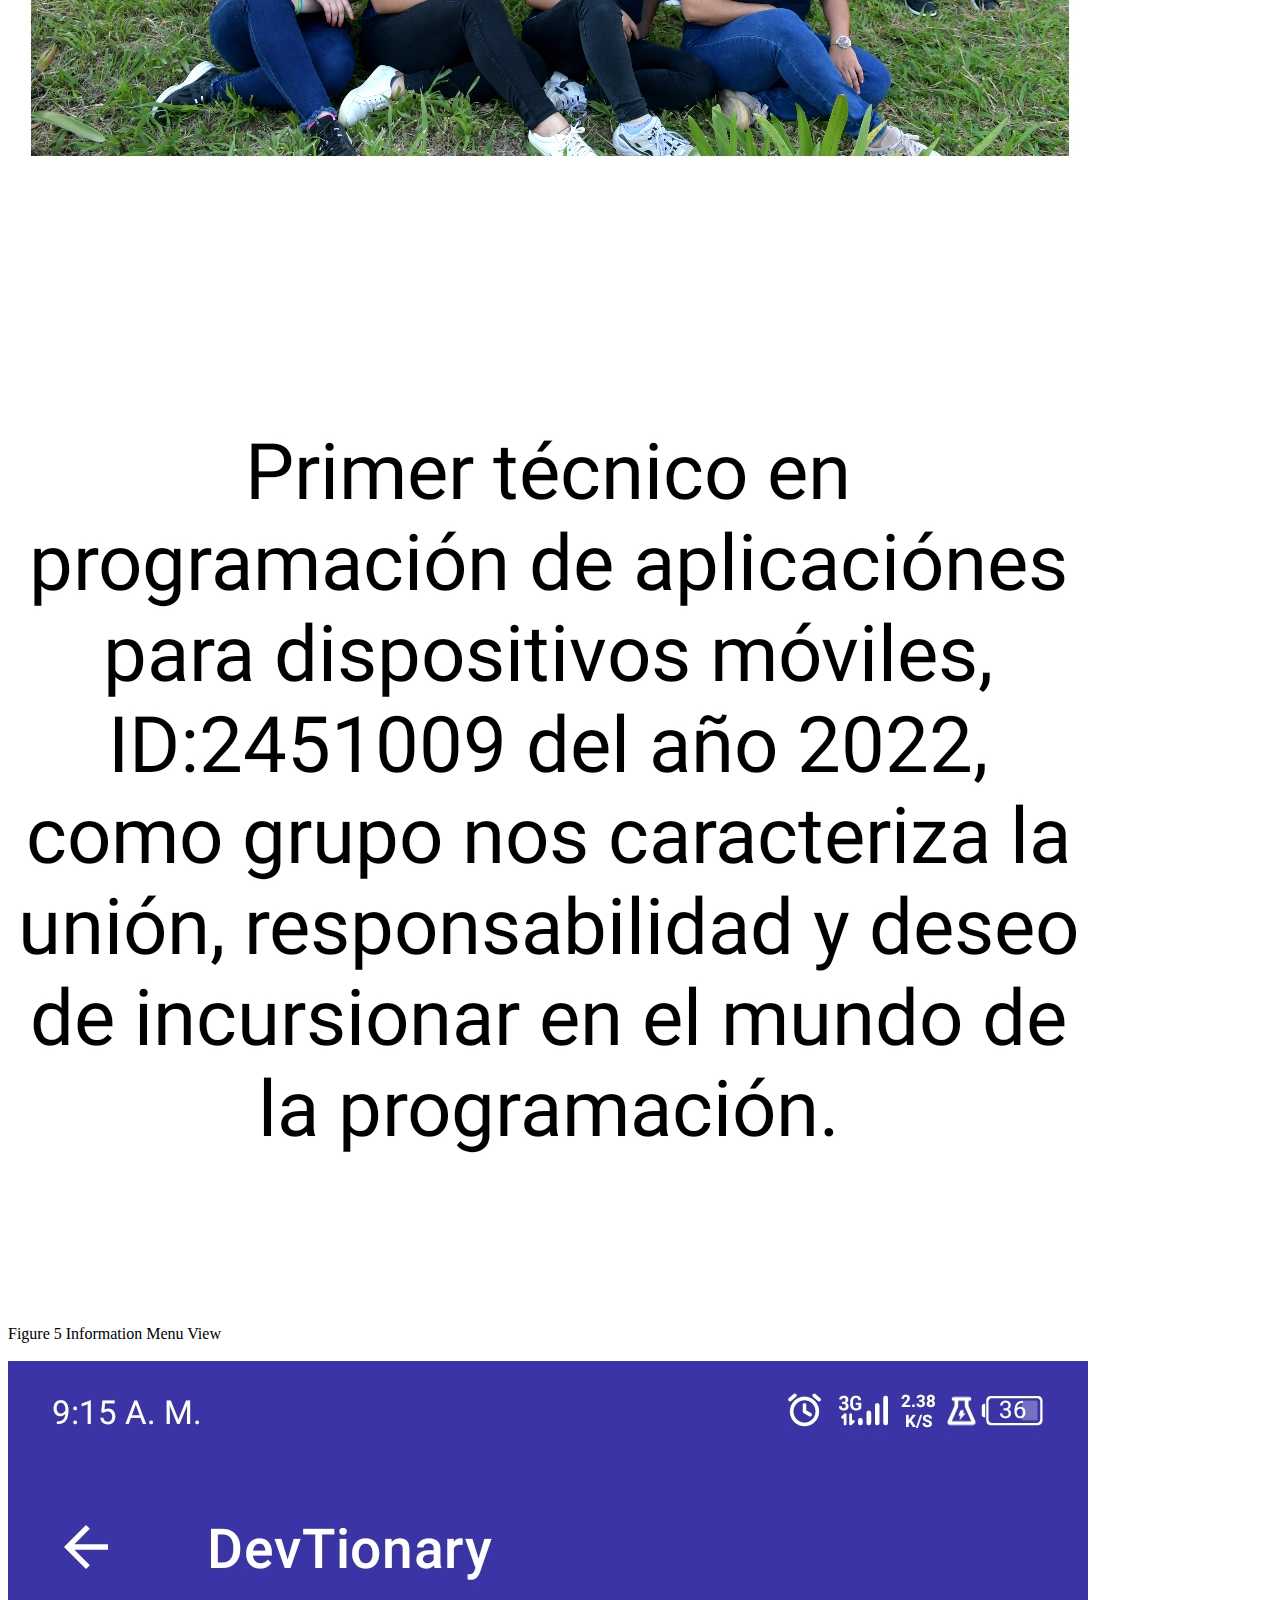
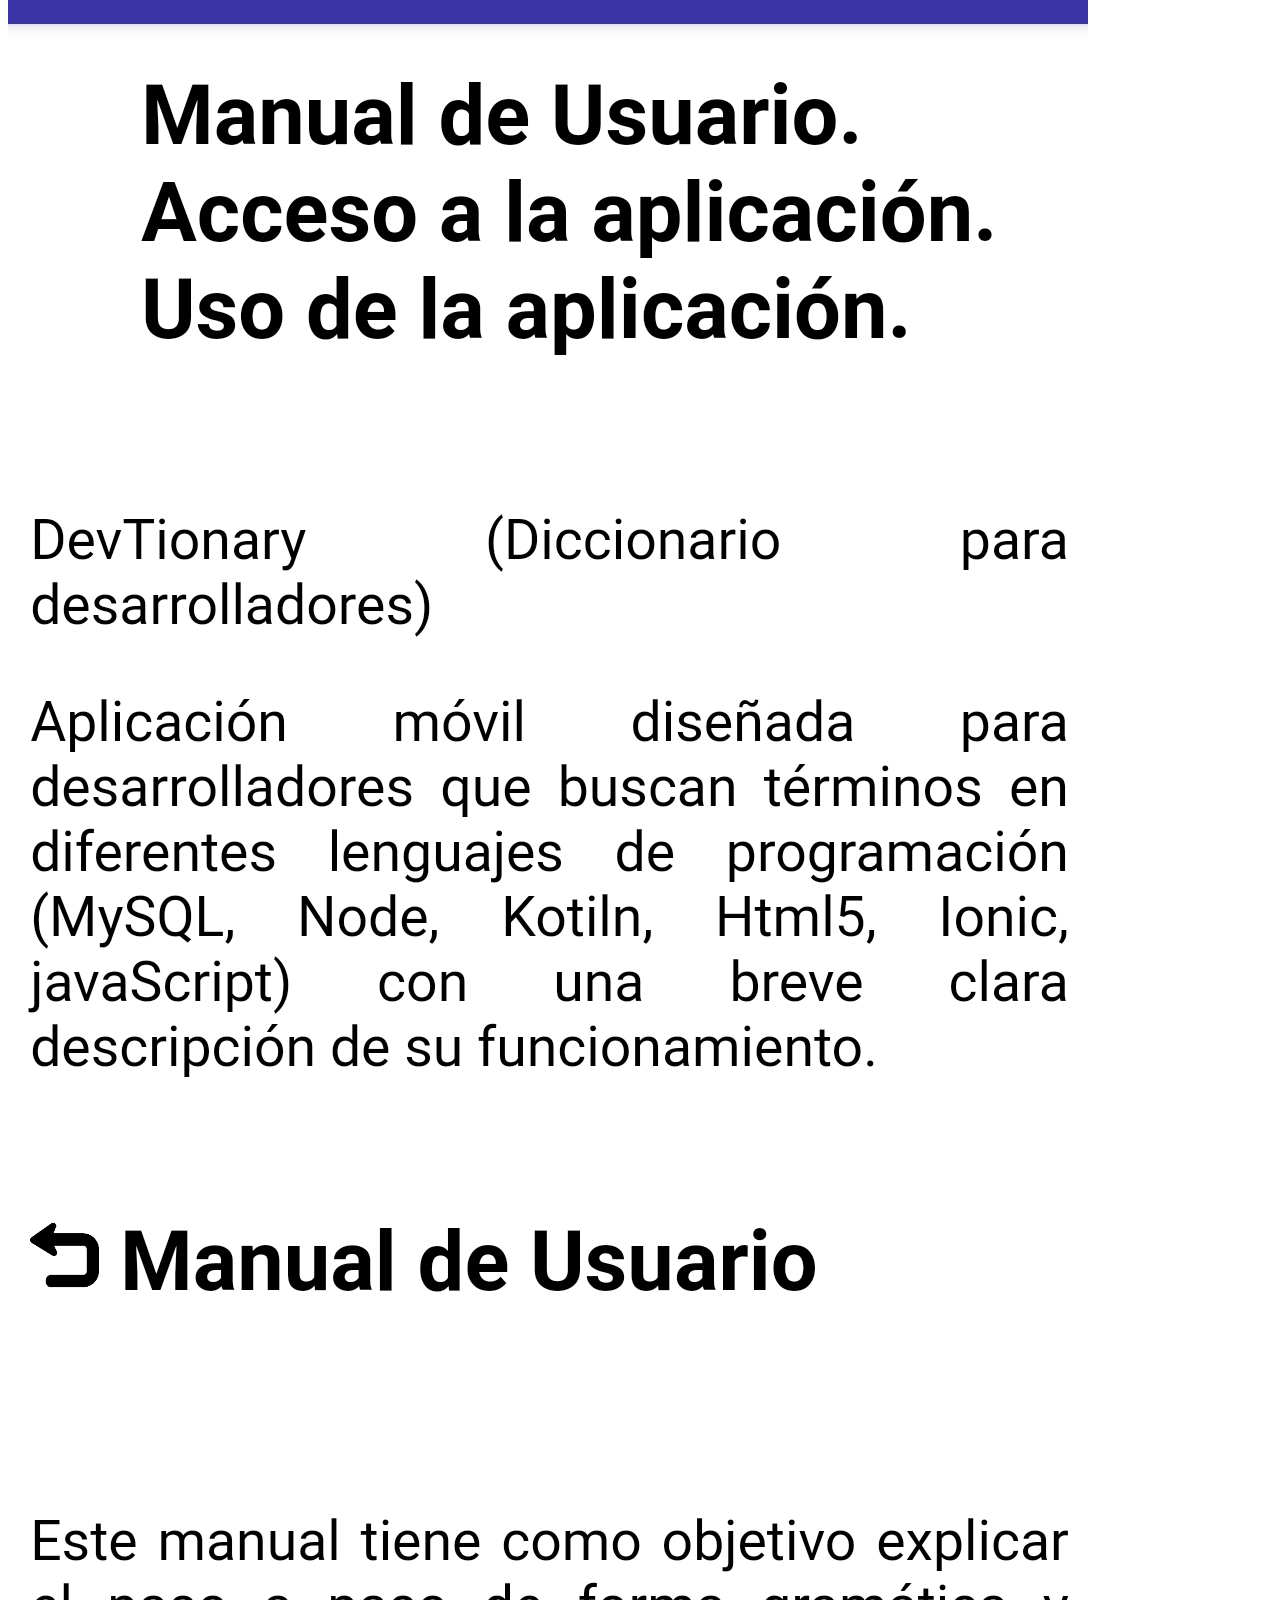
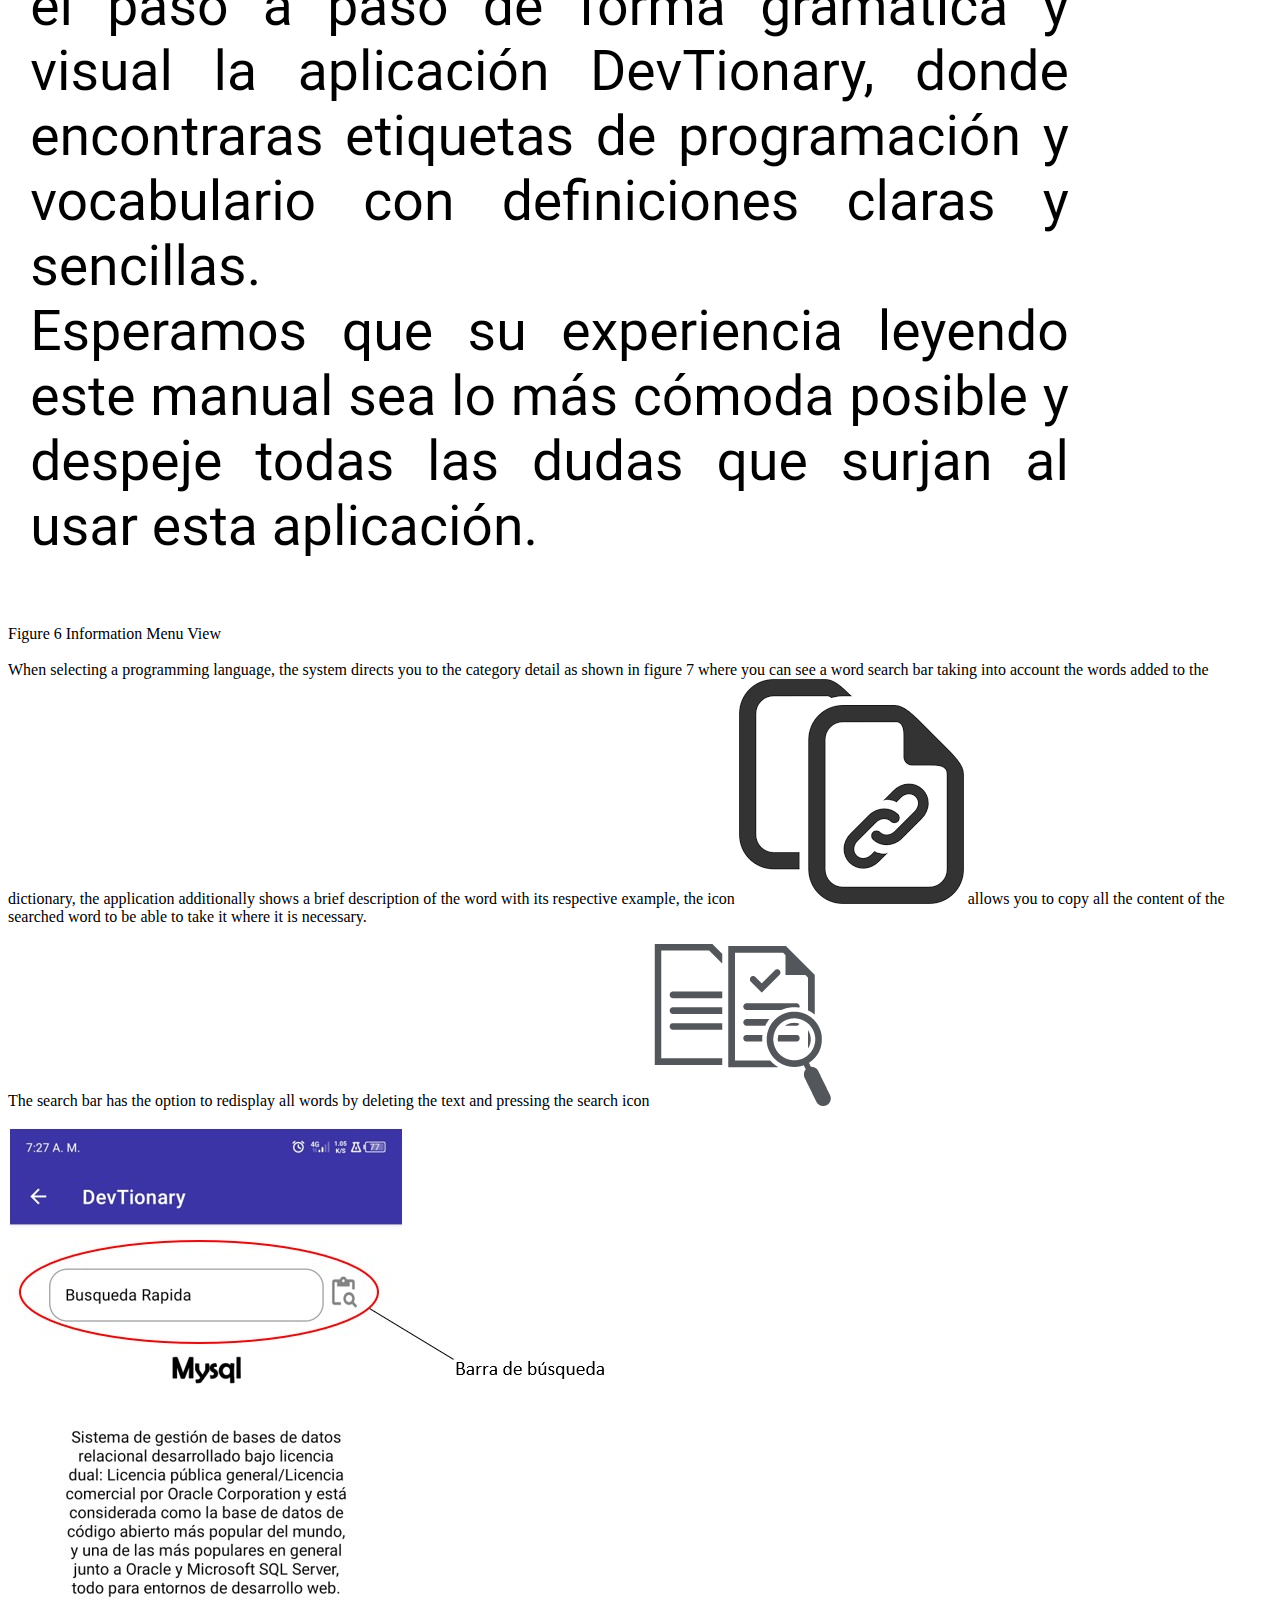
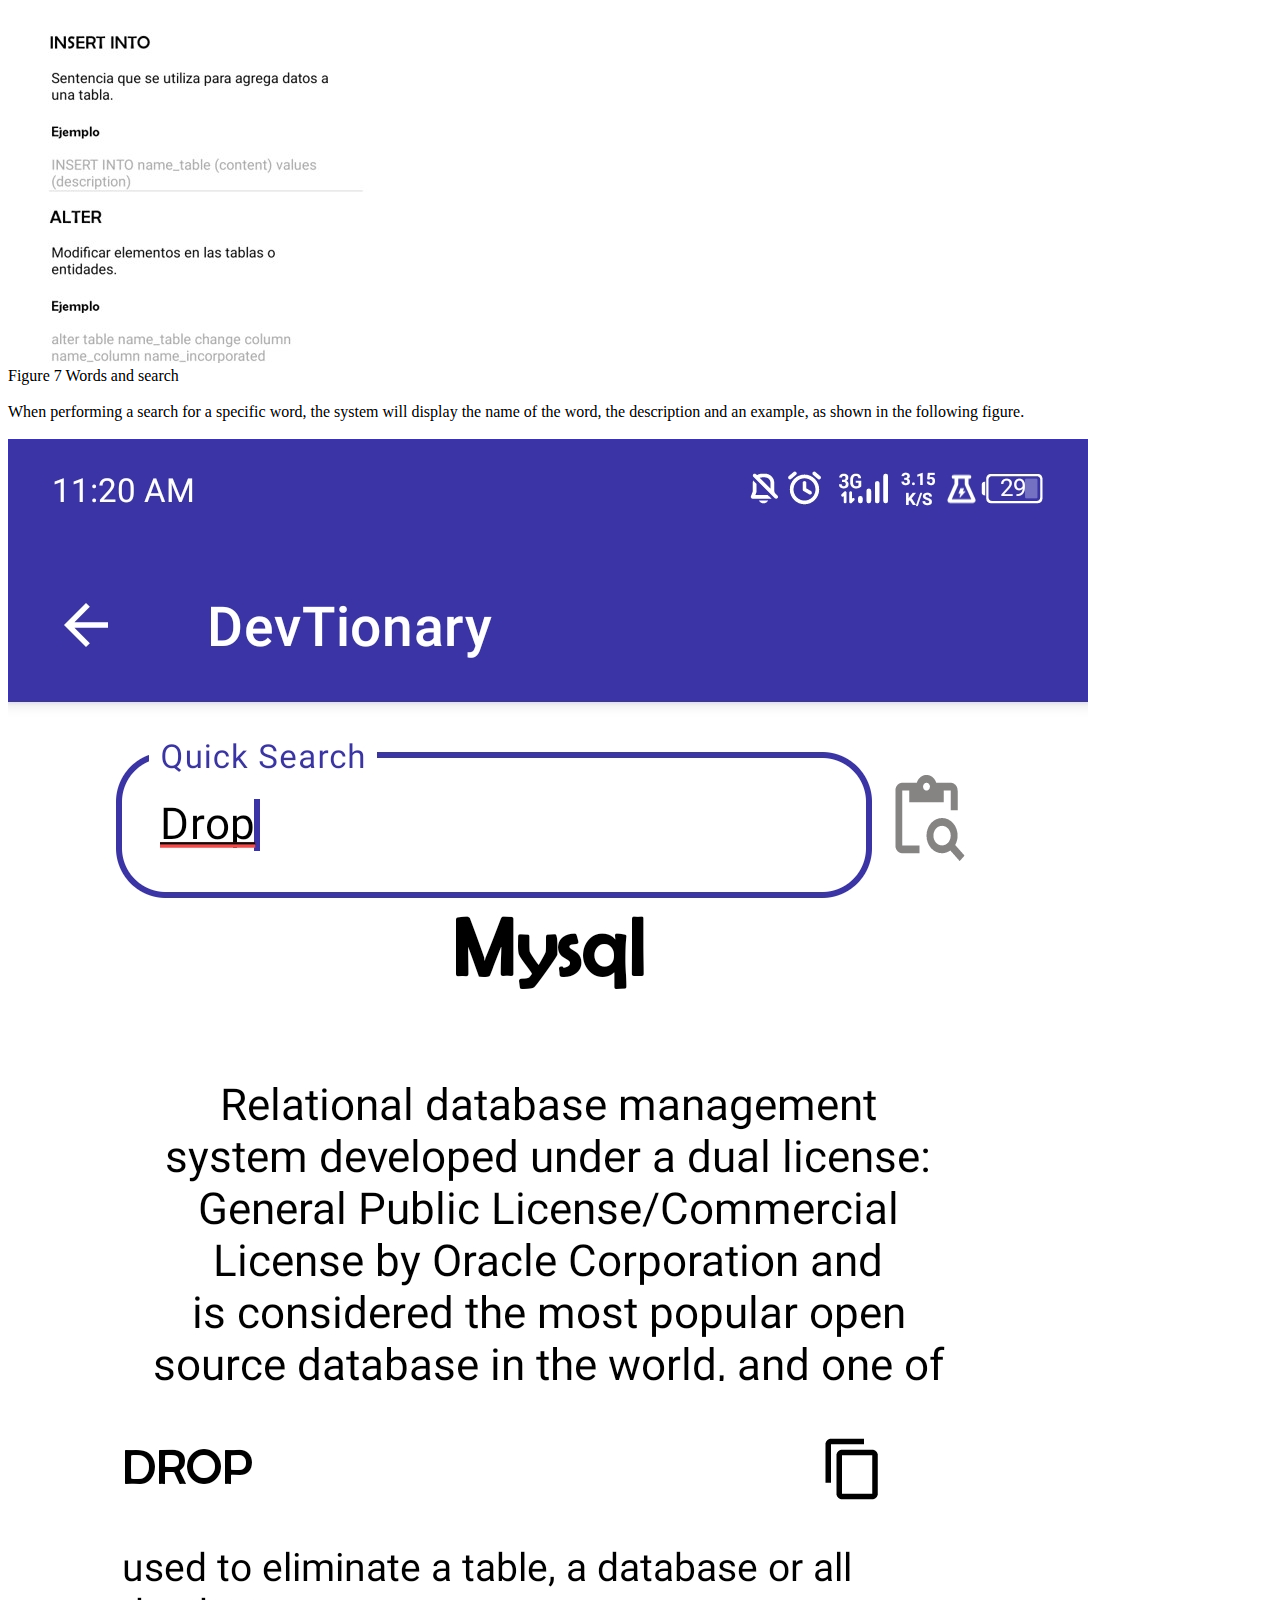
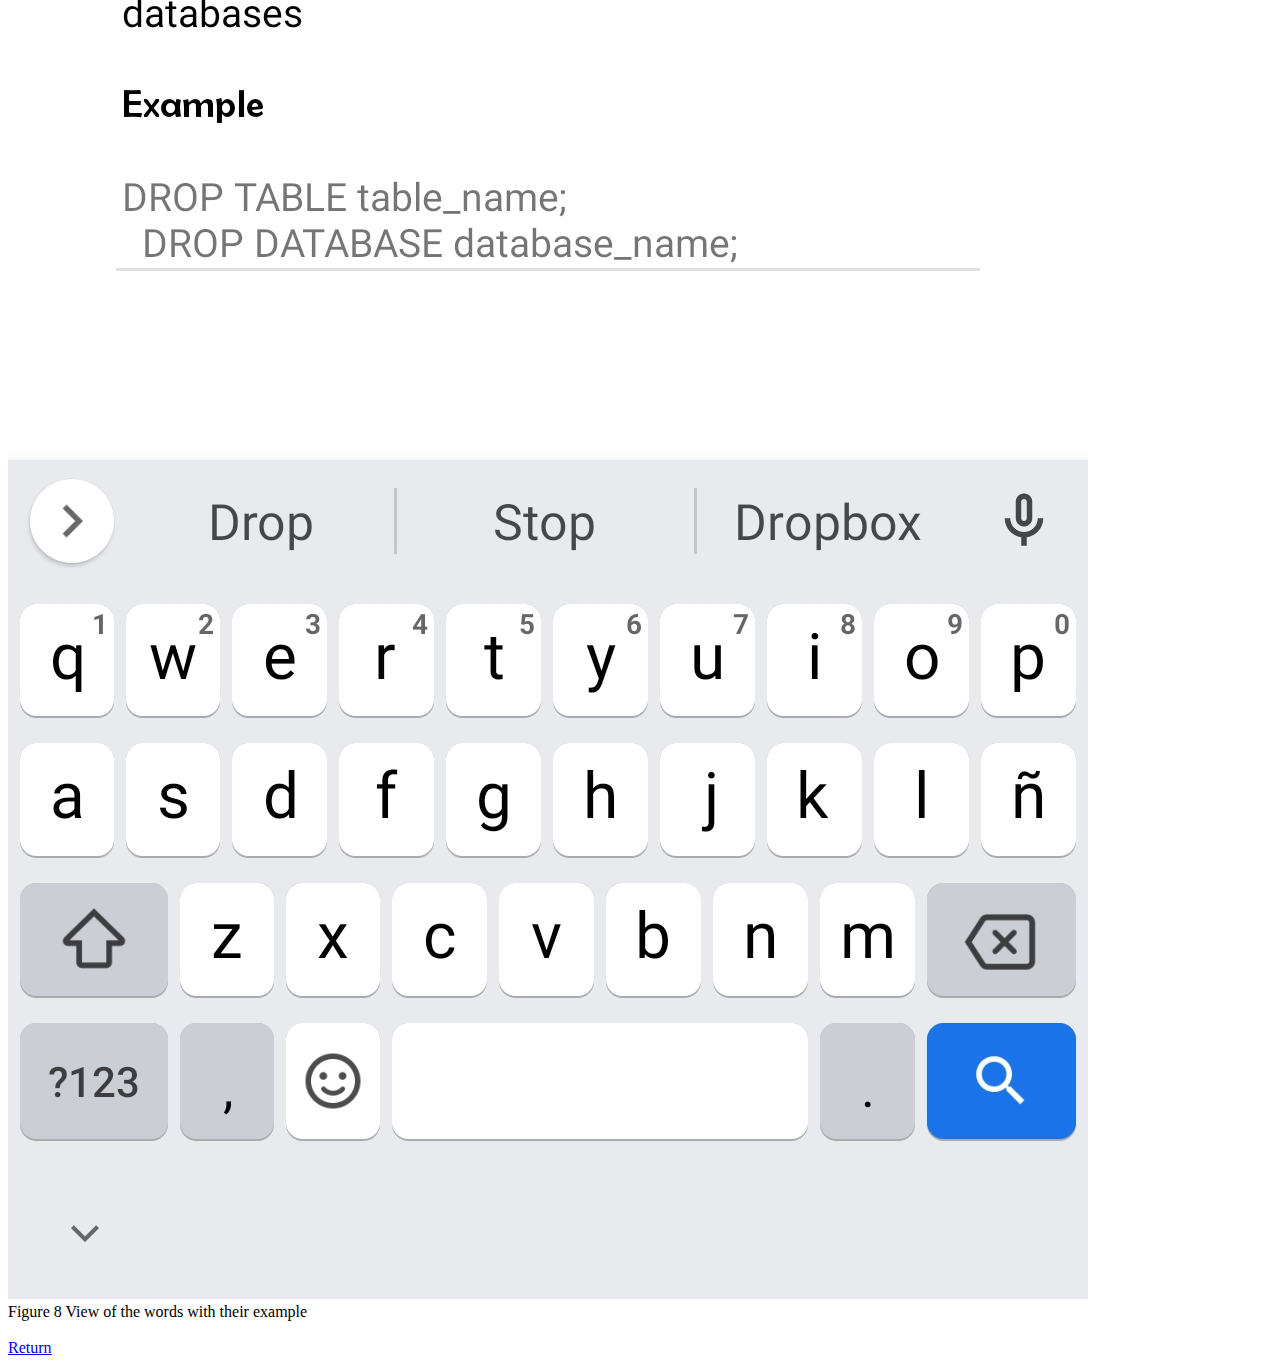
<file: app/src/main/assets/indexIngles.html>
<!DOCTYPE html>
<html lang="es">
<head>
    <meta charset="UTF-8">
    <meta http-equiv="X-UA-Compatible" content="IE=edge">
    <meta name="viewport" content="width=device-width, initial-scale=1.0">
    <title>DevTionary</title>
    <link rel="stylesheet" media="only screen and (max-width: 768px)" href="stiles.css" href="https://cdnjs.cloudflare.com/ajax/libs/font-awesome/5.11.2/css/all.min.css">   
</head>
<body>
    <ul id="arriba" style="list-style:none;">
    <li><a class="toque"  href="#acerca"> User manual.</a></li>
    <li><a class="toque" href="#inicio_app"> Access to the app.</a></li>
    <li><a class="toque" href="#uso"> Use of the app.</a></li>
    </ul>
        
    <div class="text">
        <section id="acerca"><br><h2><a href="#arriba"><img class="flecha" src="imagenes/sinfondo.png"></a> User manual.</h2><br>
        <br>This manual aims to explain the DevTionary app step by step in a grammatical and visual way, where you will find programming labels and vocabulary with clear and simple definitions.
        <br>
        We hope that your experience reading this manual will be as comfortable as possible and clear all the doubts that arise when using this app.
        </section>
    </div>
    
        
        
    <div class="text">
        <section id="inicio_app"></section>
                <br><h2><a href="#arriba"><img class="flecha" src="imagenes/sinfondo.png"></a> Access to the app.</h2>
        <br>DevTionary (Developer Dictionary)<br>
        Mobile application designed for developers looking for terms in different programming languages ​​(MySQL, Node, Kotiln, Html5, Ionic, javaScript) with a brief and clear description of how it works. The application is designed in two languages ​​(Spanish and English), the language is determined depending on the phone's language settings. 
        </section>
    </div>

    <div class="text">
        <section id="uso"><br><h2><a href="#arriba"><img class="flecha" src="imagenes/sinfondo.png"></a> Use of the app.</h2><br>
            
        <br>
        The application is identified by the icon shown in figure one, which must be previously installed on the mobile device. Figure two shows a brief animation (splash) which will direct you to the main screen.<br>
    </section>
    </div>

        <br><img class="logo" src="imagenes/entrar.jpg">
        <div class="pie">Figure 1 DevTionary</div><br>
            <br><img class="splash" src="imagenes/splash.jpg">
            <div class="pie">Figure 2 Splash</div><br>

    <div class="text">
        <br>On the main screen you can see the name of the application in the upper left part and in the right part the app menu as shown in image three, in the middle part of the screen you can see a brief description of the application and at the bottom you can see the different categories of programming languages ​​that the application has by default (MYSQL, KOTLIN, NODE, HTML5, IONIC, JAVASCRIPT).<br><br>
    </div>

        <img class="barra" src="imagenes/categorias.jpg">
        <div class="pie">Figure 3 Main View</div><br>

    <div class="text">
        <br>Figure four shows the menu with an icon of three points with three options, the first option is the information of the app developers, in the second option the user manual of the app is displayed and in the third option note the exit button of the app.<br><br>
    </div>

        <img class="barra" src="imagenes/menu.jpg">
        <div class="pie">Figure 4 Brief view of the menu</div><br>

    <div class="text">
        <br>When clicking on the first option (information) of the menu, a brief description about the developers of the app is observed, the second option (manual) of the menu shows the user manual of the application, as shown in the following figures.<br>
    </div>

        <br><img class="barra" src="imagenes/acerca.jpg">
        <div class="piefig5">Figure 5 Information Menu View</div><br>
        <img class="barra" src="imagenes/manual.jpg">
        <div class="piefig8">Figure 6 Information Menu View</div><br>
    <div class="text">
        When selecting a programming language, the system directs you to the category detail as shown in figure 7 where you can see a word search bar taking into account the words added to the dictionary, the application additionally shows a brief description of the word with its respective example, the icon  <img class="pequeña" src="imagenes/copiar.png"> allows you to copy all the content of the searched word to be able to take it where it is necessary.<br>
        <br>The search bar has the option to redisplay all words by deleting the text and pressing the search icon  <img class="pequeña" src="imagenes/buscar.png"><br>
    </div>
        <br><img class="barra" src="imagenes/barradebusqueda.jpg">
        <div class="piefig7">Figure 7 Words and search</div><br>
        <div class="text">
            When performing a search for a specific word, the system will display the name of the word, the description and an example, as shown in the following figure.<br>
        </div>
        <br><img class="barra" src="imagenes/palabra.jpg">
        <div class="piefig8">Figure 8 View of the words with their example</div><br>
        <a href="#arriba" class="retornar">Return</a><br>
</body>
</html>
</file>
